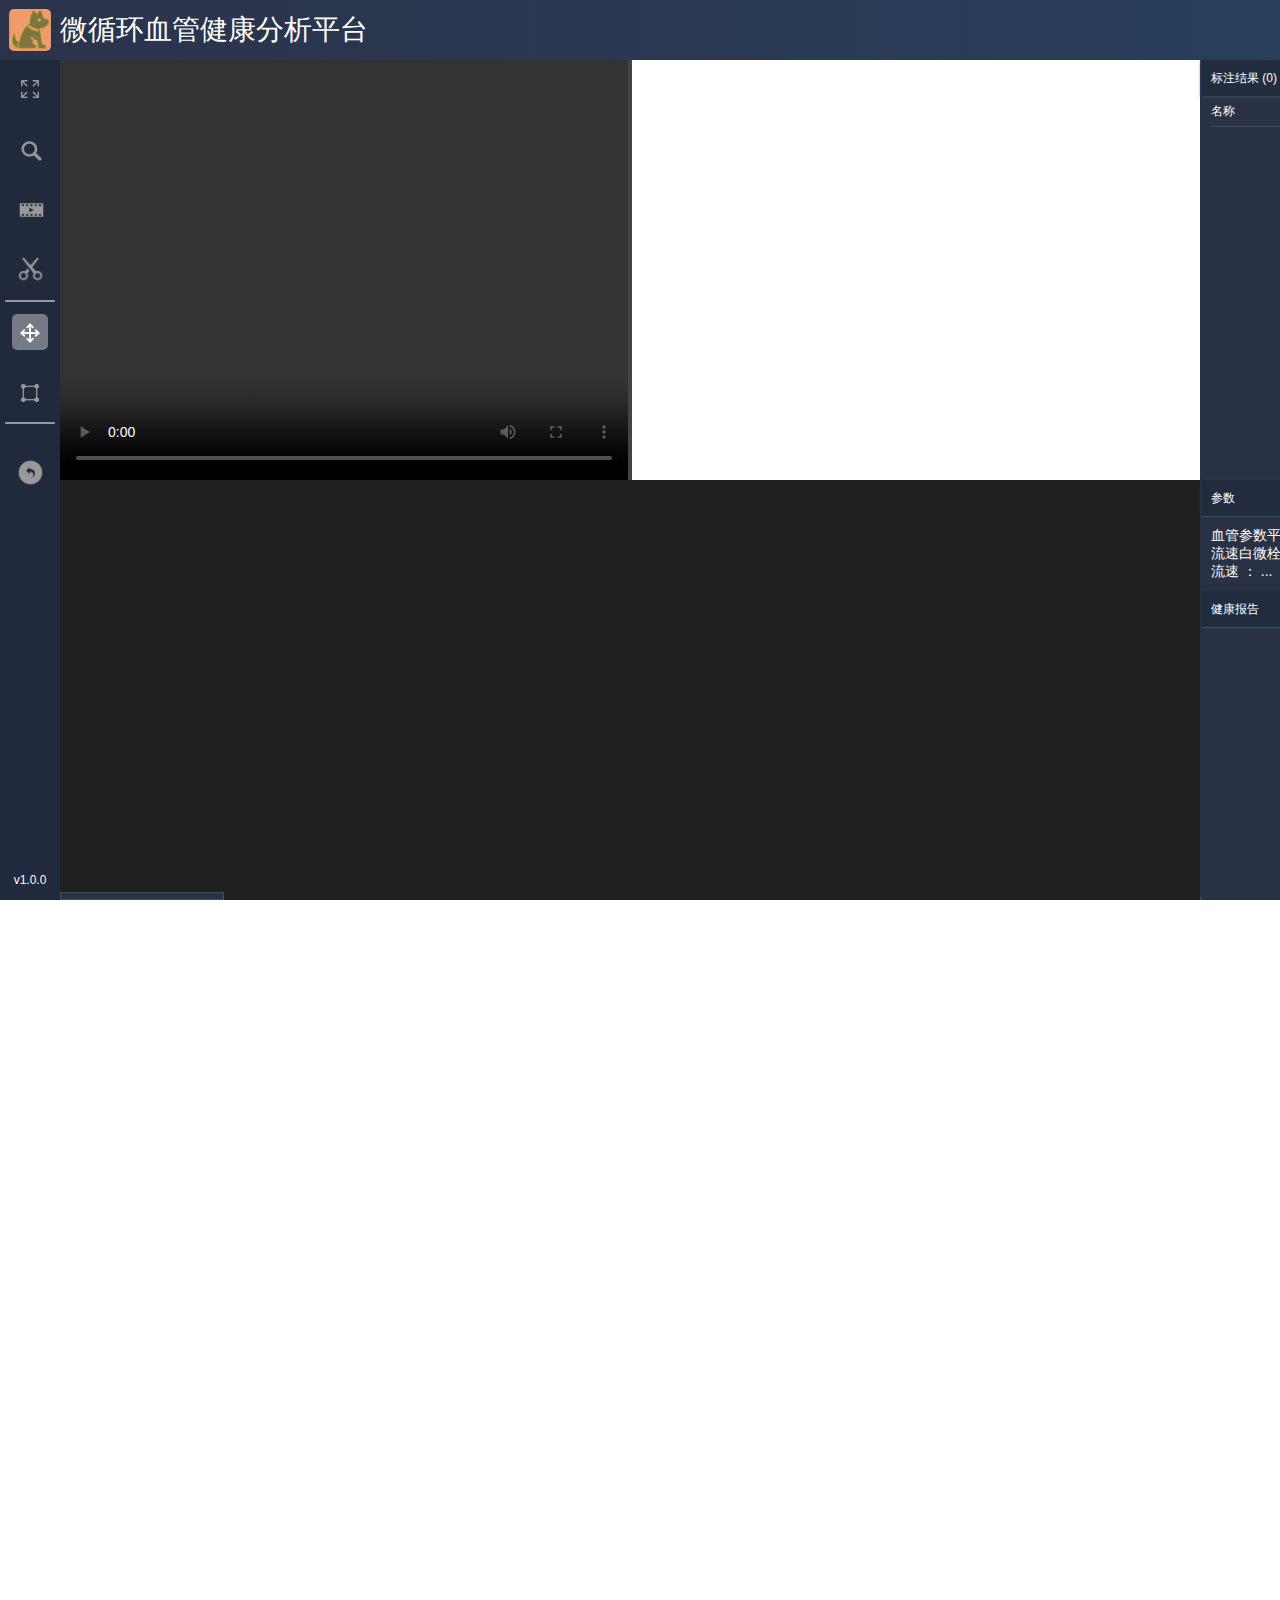
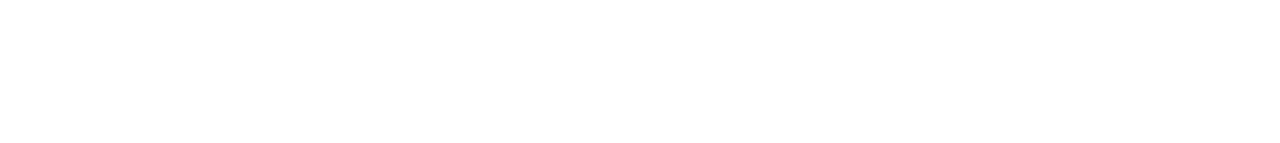
<file: index.html>
<!doctype html>
<html ng-app="app">

<head>
	<meta http-equiv="Content-Type" content="text/html; charset=UTF-8">
	<!-- <link href="../../build/common/base.css" rel="stylesheet"> -->
	<!-- <script type="text/javascript" src="../../build/common/base.js"></script> -->
	<!-- <script type="text/javascript" src="../../build/common/ngEdit.js"></script> -->
	<link rel="Shortcut Icon" type="image/x-icon" href="/images/favicon.ico">
	<link rel="stylesheet" href="css/preloader.css">
	<link rel="stylesheet" href="css/style.css">
	<link rel="stylesheet" href="css/font-awesome.min.css">
	<link rel="stylesheet" href="css/switch.css">
	<link rel="stylesheet" href="css/button.css">
	<link rel="stylesheet" href="css/toastr.css">
	<link rel="stylesheet" href="js/jBox/jBox.all.css">
	<link rel="stylesheet" href="layui/css/layui.css" media="all">
</head>
<!-- <script type="text/javascript">
		var app = angular.module('app', ['baseDirective']);
		app.controller("ctrl", [ '$scope', 'baseService' ,function($scope, baseService) {
			 
		}]);
		
		/* 获取URL表单的 JSON 数据  必须以 getData为方法名*/
		function getData(){
			let spwjid = document.getElementById("spwjid");
			let jcsj = document.getElementById("jcsj");
			let dtcs = document.getElementById("dtcs");
			let dftpfx = document.getElementById("spwjid01");
			let jcsjian = document.getElementById("jcsjian");
			let pgjl = document.getElementById("alias");
			let jkjy = document.getElementById("description");
			return {
				dcdtfx: {
					dtcs: dtcs.value
				},
				dftpfx: dftpfx.value,
				zdbg: {
					zdbgDetail: {
						jcsj: jcsjian.value,
						jkjy: jkjy.value,
						pgjl: pgjl.value
					}
				},
				zdxx: {
					spwjid: spwjid.value,
					jcsj: jcsj.value
				}
			}
		}
		/* 获取URL表单的校验情况，必须以isValid 为方法名 */
		function isValid(){
			//校验表单 ab-validate的 校验
			if(!ngUtil.getScope().form.$valid){
				$.Dialog.error("表单校验不通过！");
				return false;
			}

		}
	</script> -->

<body class="panel success" ng-controller="ctrl">

	<div id='preloader'>
		<div class='loader' hidden>
			<img src='images/loader.gif' alt>
		</div>
	</div>
	<div class="LabelImage">
		<div class="toolHead">
			<div class="toolMuster">
				<div class="logoGroup">
					<div class="logo"></div>
					<div class="logoTitle">微循环血管健康分析平台</div>
				</div>
			</div>
		</div>
		<div class="canvasMain">
			<!--标注功能工具集-->
			<div class="toolFeatures">
				<div class="assistFeatures">
					<p class="featureList screenFull" id="featureList1">
						<i class="bg hbg"></i>
					</p>
					<p class="featureList showHistory" id="featureList5">
						<i class="bg hbg history"></i>
					</p>
					<div class="featureList-video">
						<p class="featureList openVideo" id="featureList2">
							<input class="openVideoInput" type="file" id="video" name="video" hidden>
							<i class="bg hbg"></i>
						</p>
						<p class="featureList screen-shot-tool" id="btn-picshot">
							<i class="bg hbg"></i>
						</p>
					</div>
				</div>
				<div class="separator"></div>
				<div id="tools">
					<div class="tools-up">
						<div class="toolSet-wrapper">
							<div class="toolSet toolDrag focus" id="tools-toolDrag"></div>
						</div>
						<div class="toolSet-wrapper">
							<div class="toolSet toolRect" id="tools-toolRect"></div>
						</div>
						<div class="separator"></div>
					</div>
					<div class="toolSet-wrapper toolSet-return">
						<div class="toolSet returnVideo" id="tools-returnVideo"></div>
					</div>
				</div>
				<div class="version">v1.0.0</div>
			</div>
			<div class="canvasContent">
				<div class="videoEdit">
					<div class="videoWrap">
						<div class="ins-arrow">
							<div class="arrow"></div>
							<div>点击该按钮导入视频</div>
						</div>
						<video id="video0" controls="controls" controlsList="nodownload"
							disablePictureInPicture>
						</video>
					</div>
					<div id="picPre">

						<!--  ab-load 去controller 层获取业务数据  -->
						<!--						<form name="form" method="post" ng-model="data">-->
						<!--							<table class="form-table">-->
						<!--								<tr>-->
						<!--									<th colspan="2">诊断信息部分</th>-->
						<!--								</tr>-->
						<!--								<tr>-->
						<!--									<th><span>视频id：</span><span class="required">*</span></th>-->
						<!--									<td>-->
						<!--										<input class="form-control" id="spwjid"  type="text"  ng-model="data.zdxx.spwjid"  ab-validate="{required:true,maxlength:192}" />-->
						<!--									</td>-->
						<!--								</tr>-->
						<!--								<tr>-->
						<!--									<th><span>检查时间：</span><span class="required">*</span></th>-->
						<!--									<td>-->
						<!--										<input class="form-control" id="jcsj" type="text" ng-model="data.zdxx.jcsj"  ab-validate="{required:true,maxlength:192}"  />-->
						<!--										2021-01-21 12:22:22-->
						<!--									</td>-->
						<!--								</tr>-->
						<!--								<tr>-->
						<!--									<th colspan="2">诊断报告部分</th>-->
						<!--								</tr>-->
						<!--								<tr>-->
						<!--									<th><span>检查所见：</span></th>-->
						<!--									<td>-->
						<!--										<input class="form-control" type="text" id="jcsjian" ng-model="data.zdbg.zdbgDetail.jcsj" />-->
						<!--									</td>-->
						<!--								</tr>-->
						<!--								<tr>-->
						<!--									<th><span>评估结论：</span></th>-->
						<!--									<td>-->
						<!--										<input class="form-control" id="alias" type="text" ng-model="data.zdbg.zdbgDetail.pgjl"   />-->
						<!--									</td>-->
						<!--								</tr>-->
						<!--								<tr>-->
						<!--									<th><span>健康建议：</span></th>-->
						<!--									<td>-->
						<!--										<input class="form-control" id="description"  type="text"   ng-model="data.zdbg.zdbgDetail.jkjy" />-->
						<!--									</td>-->
						<!--								</tr>-->
						<!--								<tr>-->
						<!--									<th colspan="2">单次动态分析部分</th>-->
						<!--								</tr>-->
						<!--								<tr>-->
						<!--									<th><span>动态参数：</span></th>-->
						<!--									<td>-->
						<!--										<input class="form-control" id="dtcs"  type="text"   ng-model="data.dcdtfx.dtcs" />-->
						<!--									</td>-->
						<!--								</tr>-->
						<!--								<tr>-->
						<!--									<th><span>单图片：</span></th>-->
						<!--									<td>-->
						<!--										<input class="form-control" id="spwjid01"  type="text"   ng-model="data.dftpfx"/>-->
						<!--										输入值为json数组类型：[{"tpid":"121", "xgcspjz":"血管参数平均值", "dtpzdbg":"诊断报告","dftpdxgfxList":[{"xgwzzsj":"xgwzzsj", "xgwzyxjzb":"xgwzyxjzb", "cszfc":"cszfc"}]}]-->
						<!--									</td>-->
						<!--								</tr>-->

						<!--								<tr>-->
						<!--									<td colspan="2">-->
						<!--										请参考  demoEdit.html , DemoManagerImpl <br>-->
						<!--										关于流程 URL 表单帮助文档 https://agile-bpm.gitee.io/website/zh-cn/docs/flowConf.html-->
						<!--									</td>-->
						<!--								</tr>-->
						<!--							</table>-->
						<!--						</form>-->

					</div>
					<div id="screenShot"></div>
				</div>
				<canvas id="canvas"></canvas>
				<div class="scaleBox">
					<div class="scaleCanvas"></div>
					<div class="scalePanel"></div>
				</div>
				<div class="loading">
					<div class="loadEffect">
						<span></span>
						<span></span>
						<span></span>
						<span></span>
						<span></span>
						<span></span>
						<span></span>
						<span></span>
					</div>
				</div>
			</div>
			<div class="commentResult">
				<div class="resultArea">
					<div class="title" id="title-analysis">
						<div>
							标注结果 (<span class="resultLength">0</span>)
						</div>
						<div class="analysis buttonBtm">血管分析</div>
					</div>
					<div class="resultList_head">
						<div class="headChildren">
							<div class="headName">名称</div>
							<div class="headEdit">修改</div>
							<div class="headDelete">删除</div>
							<div class="headDisplay" id="showAllLabels">显/隐&nbsp;<i class="isShowLabel icon-eye-close"></i></div>
						</div>
					</div>
					<div class="resultGroup">
					</div>
					<!--    选择标签操作    -->
					<div class="resultSelectLabel">
						<ul class="selectLabel-ul">
						</ul>
						<div class="selectTable">
							<div>
								<label for="inflow">流入长度</label>
								<input type="text" id="inflow" autocomplete="off">
							</div>
							<div>
								<label for="inflow-len">流入直线长度</label>
								<input type="text" id="inflow-len" autocomplete="off">
							</div>
							<div>
								<label for="inflow-pipe">流入端管径</label>
								<input type="text" id="inflow-pipe" autocomplete="off">
							</div>
							<div>
								<label for="loop-pipe">袢顶管径</label>
								<input type="text" id="loop-pipe" autocomplete="off">
							</div>
							<div>
								<label for="outflow-pipe">流出端管径</label>
								<input type="text" id="outflow-pipe" autocomplete="off">
							</div>
							<div>
								<div><strong>单位是um</strong></div>
								<div class="select-btm">
									<div class="closeBtn btm-primary expend expend-sure">确定</div>
									<div class="closeBtn btm-default expend expend-quit">取消</div>
								</div>
							</div>
						</div>
						<div class="closeLabelManage"><span class="icon-remove-sign"></span></div>
					</div>
				</div>

				<div id="article-parent">
					<article class="scaleParams">
						<header class="params-header">
							<div>参数</div>
						</header>
						<div class="two_div first_ul params-content">
							<div>
								<span>血管参数平均值 ：</span>
								<span class="average">...</span>
							</div>
							<div>
								<span>流速白微栓参数 ：</span>
								<span id="baiweishuan">...</span>
							</div>
							<div>
								<span>流速 ：</span>
								<span id="speed">...</span>
							</div>
						</div>
					</article>

					<article class="historyContent">
						<header class="title titleHistoryContent">
							<div>健康报告</div>
							<div class="buttonBtm btm-primary downloadReport">生成健康报告</div>
						</header>
						<div id="editor" class="two_div two_ul">
							<div class="btn-form-report">
								<label class="control-label form-th-span" for="ng-inspect">检查所见</label>
								<textarea id="ng-inspect" class="form-control e-inspect editor-textarea" type="text" cols="28" rows="5"
									placeholder="请输入内容"></textarea>
							</div>
							<div class="btn-form-report">
								<label class="control-label form-th-span" for="ng-eval">评估结论</label>
								<textarea id="ng-eval" class="form-control e-eval editor-textarea" type="text" cols="28" rows="5"
									placeholder="请输入内容"></textarea>
							</div>
							<div class="btn-form-report">
								<label class="control-label form-th-span" for="ng-suggest">健康建议</label>
								<textarea id="ng-suggest" class="form-control e-suggest editor-textarea" type="text" cols="28" rows="5"
									placeholder="请输入内容"></textarea>
							</div>
						</div>
					</article>

					<!-- <article>
						<header class="form-params">表单</header>
						<div class="two_div last_ul">
							<form name="form" method="post" ng-model="data">
								<table class="form-table">
									<tr>
										<th class="th-header" colspan="2">诊断信息部分</th>
									</tr>
									<tr>
										<th><span>视频id：</span><span class="required">*</span></th>
										<td>
											<input class="form-control" id="spwjid" type="text" ng-model="data.zdxx.spwjid" disabled="disabled"
												ab-validate="{required:true,maxlength:192}" />
										</td>
									</tr>
									<tr>
										<th><span>检查时间：</span><span class="required">*</span></th>
										<td>
											<input class="form-control" id="jcsj" type="text" ng-model="data.zdxx.jcsj" disabled="disabled"
												ab-validate="{required:true,maxlength:192}" />
										</td>
									</tr>
									<tr>
										<th class="th-header" colspan="2">诊断报告部分</th>
									</tr>
									<tr>
										<th><span>检查所见：</span></th>
										<td>
											<input class="form-control" type="text" id="jcsjian" ng-model="data.zdbg.zdbgDetail.jcsj"
											disabled="disabled" />
										</td>
									</tr>
									<tr>
										<th><span>评估结论：</span></th>
										<td>
											<input class="form-control" id="alias" type="text" ng-model="data.zdbg.zdbgDetail.pgjl"
											disabled="disabled" />
										</td>
									</tr>
									<tr>
										<th><span>健康建议：</span></th>
										<td>
											<input class="form-control" id="description" type="text" ng-model="data.zdbg.zdbgDetail.jkjy"
											disabled="disabled" />
										</td>
									</tr>
									<tr>
										<th class="th-header" colspan="2">单次动态分析部分</th>
									</tr>
									<tr>
										<th><span>动态参数：</span></th>
										<td>
											<input class="form-control" id="dtcs" type="text" ng-model="data.dcdtfx.dtcs" disabled="disabled" />
										</td>
									</tr>
									<tr>
										<th><span>单图片参数：</span></th>
										<td>
											<input class="form-control" id="spwjid01" type="text" ng-model="data.dftpfx" disabled="disabled" />
										</td>
									</tr>
								</table>
							</form>
						</div>
					</article> -->
				</div>
			</div>

		<div class="mask_box" hidden></div>
		<div class="loading_box" hidden id="loading">
			<div class="loaderSpinner">
				<span class="icon-spinner"></span>
			</div>
			<b class="closes"></b>
		</div>
	</div>

</body>
<script src="https://cdn.jsdelivr.net/npm/jquery@3.5.1/dist/jquery.min.js"></script>
<script src="js/toastr.min.js"></script>
<script src="js/VideoFrame.min.js"></script>
<script src="js/jBox/jBox.all.js"></script>
<script src="js/preloader.js"></script>
<script src="js/colorPicker/colorPicker.js"></script>
<script src="js/webAnnotate.js"></script>
<script src="js/operator.js"></script>
<script src="js/video.handle.js"></script>
<script src="js/laydate/laydate.js"></script>
<script src="js/jBox.operator.js"></script>


</html>
</file>
<file: css/preloader.css>
/*========================================================
	Preloader
========================================================*/
#preloader{
    position:fixed;
    top:0;
    left:0;
    z-index:999999999999;
    height:100%;
    width:100%;
    -webkit-transition:all .5s .5s ease;
    -moz-transition:all .5s .5s ease;
    transition:all .5s .2s ease;
    background: #1c2021;
}
.loader{
    position:absolute;
    top:50%;
    left:0;
    right:0;
    width:100px;
    height:100px;
    display:block;
    margin: -50px auto 0;
}
.loader{
    display: none;
}
</file>
<file: css/style.css>
body, h1, h2, h3, h4, h5, h6, hr, p, blockquote, dl, dt, dd, ul, ol, li, pre, form, fieldset, legend, button, input, textarea, th, td {
    margin: 0;
    padding: 0;
}

img, input {
    border: 0;
}

.clear:after {
    visibility: hidden;
    display: block;
    font-size: 0;
    content: ".";
    clear: both;
    height: 0;
}

.clear {
    zoom: 1;
}

li {
    list-style: none
}

i, em {
    font-style: normal;
}

table {
    border-collapse: collapse;
    border: none;
    width: 100%;
    table-layout: fixed;
}

body, html {
    font-size: 0;
    overflow-y: hidden;
    overflow-x: hidden;
    height: 100%;
    min-width: 1500px;
}

/*遮罩层*/

.mask_box {
    position: absolute;
    top: 0;
    left: 0;
    width: 100%;
    height: 100%;
    background: #333;
    filter: alpha(opacity=30);
    /*IE滤镜，透明度50%*/
    -moz-opacity: 0.3;
    /*Firefox私有，透明度50%*/
    opacity: 0.3;
    /*其他，透明度50%*/
    z-index: 999988
}

.loading_box {
    position: absolute;
    width: 50px;
    height: 50px;
    top: 50%;
    left: 50%;
    margin-top: -25px;
    margin-left: -25px;
    z-index: 999998;
}

.loaderSpinner {
    width: 100%;
    height: 100%;
    color: #f1f1f1;
    animation: rotate 2s linear infinite;
    font-size: 48px;
    line-height: 50px;
    text-align: center;
}

@keyframes rotate {
    0% {
        -webkit-transform: rotate(0deg);
        -moz-transform: rotate(0deg);
        -ms-transform: rotate(0deg);
        transform: rotate(0deg);
    }
    100% {
        -webkit-transform: rotate(360deg);
        -moz-transform: rotate(360deg);
        -ms-transform: rotate(360deg);
        transform: rotate(360deg);
    }
}

@-moz-keyframes rotate {
    0% {
        -webkit-transform: rotate(0deg);
        -moz-transform: rotate(0deg);
        -ms-transform: rotate(0deg);
        transform: rotate(0deg);
    }
    100% {
        -webkit-transform: rotate(360deg);
        -moz-transform: rotate(360deg);
        -ms-transform: rotate(360deg);
        transform: rotate(360deg);
    }
}

@-ms-keyframes rotate {
    0% {
        -webkit-transform: rotate(0deg);
        -moz-transform: rotate(0deg);
        -ms-transform: rotate(0deg);
        transform: rotate(0deg);
    }
    100% {
        -webkit-transform: rotate(360deg);
        -moz-transform: rotate(360deg);
        -ms-transform: rotate(360deg);
        transform: rotate(360deg);
    }
}

.inline-block {
    display: inline-block;
    vertical-align: top;
}

.button {
    display: inline-block;
    vertical-align: top;
    border: 1px solid transparent;
    width: 55px;
    height: 30px;
    line-height: 10px;
    -webkit-border-radius: 5px;
    -moz-border-radius: 5px;
    border-radius: 5px;
    font-size: 12px;
    -webkit-box-sizing: border-box;
    -moz-box-sizing: border-box;
    box-sizing: border-box;
}

.button.btn-primary {
    background: #428bca;
    color: #fff;
}

.button.btn-success {
    background: #00ca6b;
    color: #fff;
}

.button.btn-default {
    background: #fff;
    color: #333;
    border: 1px solid #333;
}

.button.btn-error {
    background: #ca2700;
    color: #fff;
}

.removeLabel {
    margin-left: 10px;
}

.LabelImage {
    width: 100%;
    height: 100%;
    position: relative;
    display: flex;
    flex-direction: column;
}

/*
      头部工具栏
     */

.toolHead {
    width: 100%;
    background: -webkit-linear-gradient(left, #2b334a, #27405d);
    /* Safari 5.1 - 6.0 */
    background: -o-linear-gradient(right, #2b334a, #27405d);
    /* Opera 11.1 - 12.0 */
    background: -moz-linear-gradient(right, #2b334a, #27405d);
    /* Firefox 3.6 - 15 */
    background: linear-gradient(to right, #2b334a, #27405d);
    /* 标准的语法 */
    height: 60px;
    position: relative;
}

.toolHead .toolMuster {
    width: 100%;
    height: 100%;
    display: flex;
    align-items: center;
    -webkit-box-sizing: border-box;
    -moz-box-sizing: border-box;
    box-sizing: border-box;
    position: relative;
}

.toolMuster .logoGroup {
    position: relative;
}

.toolMuster .logoGroup .logo {
    width: 42px;
    height: 42px;
    background: url("../images/logo.png") no-repeat 0 0;
    -webkit-background-size: 100%;
    background-size: 100%;
    position: absolute;
    top: 9px;
    left: 9px;
    -webkit-border-radius: 5px;
    -moz-border-radius: 5px;
    border-radius: 5px;
}

.toolMuster .logoGroup .logoTitle {
    text-indent: 60px;
    font-size: 28px;
    line-height: 60px;
    color: #fff;
}

/*
      左侧工具栏
     */

.assistFeatures p {
    width: 100%;
    display: flex;
    flex-direction: column;
    justify-content: center;
    align-items: center;
    cursor: pointer;
}

.assistFeatures .featureList {
    height: 60px;
    color: #b3b3b3;
    text-align: center;
    line-height: 1.5;
    vertical-align: top;
    cursor: pointer;
}

.assistFeatures .featureList i.bg {
    font-style: normal;
    width: 36px;
    height: 36px;
    display: block;
    border-radius: 5px;
}

.assistFeatures .featureList span {
    font-size: 12px;
    display: block;
}

.assistFeatures .screenFull i.bg {
    background: url(../images/toolIcons2.png) no-repeat 0 -507px;
}

.assistFeatures .screenFull:hover i.bg {
    background: url(../images/toolIcons2.png) no-repeat -96px -507px;
}

.assistFeatures .openVideo i.bg {
    background: url(../images/toolIcons2.png) no-repeat 0 -1171px;
}

.assistFeatures .openVideo:hover i.bg {
    background: url(../images/toolIcons2.png) no-repeat -100px -1168px;
}

.assistFeatures .showHistory i.bg {
    background: url(../images/toolIcons2.png) no-repeat 2px -1258px;
}

.assistFeatures .showHistory:hover i.bg {
    background: url(../images/toolIcons2.png) no-repeat -102px -1257px;
}

.assistFeatures .screen-shot-tool i.bg {
    background: url(../images/toolIcons2.png) no-repeat 0px -1533px;
}

.assistFeatures .screen-shot-tool:hover i.bg {
    background: url(../images/toolIcons2.png) no-repeat -99px -1530px;
}

.assistFeatures .dividingLine {
    width: 1px;
    height: 28px;
    background: #ff0000;
    margin-top: 16px;
    margin-right: 20px;
    display: inline-block;
}

.assistFeatures .clientHelp {
    margin-right: 20px;
}

.assistFeatures .clientHelp i.bg {
    background: url(../images/toolIcons2.png) no-repeat 0 -576px;
}

.assistFeatures .clientHelp:hover {
    background: rgba(255, 255, 255, 0.2);
}

.assistFeatures .clientHelp:hover span {
    color: #fff;
}

.assistFeatures .clientExit {
    margin-right: 20px;
}

.assistFeatures .clientExit i.bg {
    background: url(../images/toolIcons2.png) no-repeat 0 -672px;
}

.assistFeatures .clientExit:hover i.bg {
    background: url(../images/toolIcons2.png) no-repeat -96px -672px;
}

.assistFeatures .clientExit:hover span {
    color: #fff;
}

/*

    history弹窗
        */

.history-modal {
    padding-top: 10px;
}

.history-modal .history-query {
    display: flex;
    justify-content: center;
    align-items: center;
    background-color: #293b558a;
    color: #fff;
    margin-bottom: 20px;
    text-align: center;
    border-top-left-radius: 10px;
    border-bottom-left-radius: 10px;
}

.history-query .history-label {
    width: 100px;
}

.history-modal .history-btn {
    cursor: pointer;
    border: 1px solid #e6e6e6;
    padding: 8px 0;
    width: 200px;
    text-align: center;
    border-top-left-radius: 10px;
    border-bottom-left-radius: 10px;
}

.history-modal .history-btn-wrapper {
    display: flex;
    justify-content: center;
}

.history-modal .history-btn:hover {
    background-color: #293b558a;
    color: #fff;
}

/*
     canvasMain 标注画板主体内容
    */

.canvasMain {
    width: 100%;
    flex: auto;
    height: 0;
    display: flex;
    background: #434343;
    position: relative;
}

.canvasMain .toolFeatures {
    background: #21293c;
    width: 60px;
    height: 100%;
    position: relative;
}

.toolFeatures .version {
    position: absolute;
    width: 60px;
    left: 0;
    bottom: 0;
    line-height: 40px;
    height: 40px;
    color: #fff;
    font-size: 12px;
    text-align: center;
}

.toolFeatures .separator {
    width: 50px;
    height: 2px;
    background: #999;
    margin: 0 auto;
    -webkit-border-radius: 5px;
    -moz-border-radius: 5px;
    border-radius: 5px;
}

#tools-up {
    display: none;
}

.toolFeatures .toolSet-wrapper {
    width: 100%;
    height: 60px;
    display: flex;
    flex-direction: column;
    justify-content: center;
    align-items: center;
}

.toolFeatures .toolSet {
    width: 36px;
    height: 36px;
    cursor: pointer;
    -webkit-border-radius: 5px;
    -moz-border-radius: 5px;
    border-radius: 5px;
    font-size: 16px;
    color: #999;
    line-height: 36px;
    text-align: center;
}

.toolFeatures .toolSet:hover {
    background: #767a84;
    color: #fff;
}

.toolFeatures .toolSet.focus {
    background: #767a84;
    color: #fff;
}

.toolFeatures .toolDrag {
    background: url(../images/toolIcons2.png) no-repeat 0 -793px;
}

.toolFeatures .toolDrag.focus {
    background: #757a84 url(../images/toolIcons2.png) no-repeat -96px -793px;
}

.toolFeatures .toolDrag:hover {
    background: #757a84 url(../images/toolIcons2.png) no-repeat -96px -793px;
}

.toolFeatures .toolSegment {
    background: url(../images/toolIcons2.png) no-repeat 0 -864px;
}

.toolFeatures .toolSegment.focus {
    background: #757a84 url(../images/toolIcons2.png) no-repeat -96px -864px;
}

.toolFeatures .toolSegment:hover {
    background: #757a84 url(../images/toolIcons2.png) no-repeat -96px -864px;
}

.toolFeatures .toolRect {
    background: url(../images/toolIcons2.png) no-repeat 0 -985px;
}

.toolFeatures .toolRect.focus {
    background: #757a84 url(../images/toolIcons2.png) no-repeat -96px -985px;
}

.toolFeatures .toolRect:hover {
    background: #757a84 url(../images/toolIcons2.png) no-repeat -96px -985px;
}

.toolFeatures .returnVideo {
    background: url(../images/toolIcons2.png) no-repeat 0 -1569px;
}

.toolFeatures .returnVideo.focus {
    background: #757a84 url(../images/toolIcons2.png) no-repeat -100px -1570px;
}

.toolFeatures .returnVideo:hover {
    background: #757a84 url(../images/toolIcons2.png) no-repeat -100px -1570px;
}

.toolSet-return {
    position: absolute;
    margin-top: 30%;
}

.canvasMain .canvasContent {
    flex: auto;
    width: 0;
    height: 100%;
    position: relative;
}

.canvasContent #canvas {
    cursor: crosshair;
    width: 100%;
    height: 100%;
}

.canvasContent .scaleBox {
    position: absolute;
    left: 0;
    bottom: 0;
    padding: 6px 6px 0 6px;
    background: #293245;
    border: 1px solid #3c5167;
}

.canvasContent .scaleBox .scaleCanvas {
    position: relative;
    width: 150px;
    overflow: hidden;
    z-index: 999;
    cursor: pointer;
}

.canvasContent .scaleBox .scalePanel {
    width: 100%;
    font-size: 12px;
    text-align: center;
    color: #fff;
}

.canvasMain .commentResult {
    width: 300px;
    height: 100%;
    background: #293245;
    border-left: 1px solid #293245;
    -webkit-box-sizing: border-box;
    -moz-box-sizing: border-box;
    box-sizing: border-box;
    border-top-left-radius: 5px;
    border-bottom-left-radius: 5px;
    display: flex;
    flex-direction: column;
    z-index: 10;
}

.commentResult .resultArea {
    position: relative;
    width: 100%;
    flex: 1;
    height: 50%;
    display: flex;
    flex-direction: column;
}

.commentResult .resultArea .title {
    display: flex;
    align-items: center;
    justify-content: space-between;
    width: 100%;
    color: #fff;
    height: 36px;
    line-height: 36px;
    font-size: 12px;
    text-indent: 10px;
    -webkit-box-shadow: 0 1px 3px 0 #3c5167;
    -moz-box-shadow: 0 1px 3px 0 #3c5167;
    box-shadow: 0 1px 3px 0 #3c5167;
    background: #212d3f;
}

.commentResult .resultArea .resultList_head {
    width: 100%;
    height: 30px;
    line-height: 30px;
    font-size: 12px;
    padding-left: 10px;
    padding-right: 10px;
    position: relative;
    color: #fff;
    -webkit-box-sizing: border-box;
    -moz-box-sizing: border-box;
    box-sizing: border-box;
}

.resultList_head .headChildren {
    width: 100%;
    height: 30px;
    border-bottom: 1px solid #3c5167;
    display: flex;
}

.resultList_head .headName {
    width: 145px;
}

.resultList_head .headEdit {
    width: 50px;
}

.resultList_head .headDelete {
    width: 35px;
}

.resultList_head .headDisplay i {
    margin-left: 5px;
}

.resultList_head .headDisplay {
    cursor: pointer;
}

.commentResult .resultArea .resultGroup {
    flex: auto;
    height: 0;
    overflow-y: auto;
}

.resultGroup .result_list {
    width: 100%;
    height: 28px;
    line-height: 28px;
    color: #999;
    position: relative;
}

.resultGroup .result_list .result_no {
    width: 28px;
    display: inline-block;
    vertical-align: top;
    text-align: center;
    font-size: 12px;
}

.resultGroup .result_list .result_color {
    width: 10px;
    height: 10px;
    background: #ff0000;
    display: inline-block;
    vertical-align: middle;
    -webkit-border-radius: 50%;
    -moz-border-radius: 50%;
    border-radius: 50%;
    margin-right: 10px;
    cursor: pointer;
}

.resultGroup .result_list .result_Name {
    width: 180px;
    font-size: 12px;
    line-height: 28px;
    color: #fff;
    display: inline-block;
    vertical-align: top;
    border: 0;
    background: transparent;
}

.resultGroup .result_list .result_Name[disabled=true] {
    cursor: default;
}

.resultGroup .result_list i {
    display: block;
    position: absolute;
    font-style: normal;
    font-size: 12px;
    height: 28px;
    line-height: 28px;
    color: #fff;
    top: 0;
    cursor: pointer;
}

.resultGroup .result_list .editLabelName {
    right: 126px;
}

.resultGroup .result_list .deleteLabel {
    right: 77px;
}

.resultGroup .result_list .isShowLabel {
    right: 28px;
}

.resultGroup .result_list.active {
    background: #212b3e;
}

.resultGroup .result_list:hover {
    background: rgba(33, 43, 62, 0.6);
}

.resultGroup::-webkit-scrollbar {
    width: 5px;
    height: 5px;
}

.resultGroup::-webkit-scrollbar-thumb {
    background-color: #a1a3a9;
    border-radius: 10px;
}

.commentResult .resultArea .resultSelectLabel {
    position: absolute;
    top: 80px;
    right: 70px;
    width: 270px;
    height: 280px;
    padding: 18px 6px 8px;
    -webkit-box-sizing: border-box;
    -moz-box-sizing: border-box;
    box-sizing: border-box;
    background: #fff;
    -webkit-border-radius: 5px;
    -moz-border-radius: 5px;
    border-radius: 5px;
    -webkit-box-shadow: 0 0 5px 5px rgba(0, 0, 0, 0.3);
    -moz-box-shadow: 0 0 5px 5px rgba(0, 0, 0, 0.3);
    box-shadow: 0 0 5px 5px rgba(0, 0, 0, 0.3);
    z-index: 999999;
    opacity: 0;
    visibility: hidden;
    font-size: 12px;
}

.commentResult .resultArea .resultSelectLabel .selectLabel-ul {
    overflow-y: auto;
}

.commentResult .resultArea .resultSelectLabel .selectLabel-ul li {
    display: inline-block;
    position: relative;
    vertical-align: top;
    -webkit-border-radius: 50px;
    -moz-border-radius: 50px;
    border-radius: 50px;
    border: 1px solid #999;
    padding: 3px 6px;
    margin: 4px 4px;
    -webkit-box-sizing: border-box;
    -moz-box-sizing: border-box;
    box-sizing: border-box;
    font-size: 12px;
    cursor: pointer;
    -webkit-transition: 0.3s;
    -moz-transition: 0.3s;
    -ms-transition: 0.3s;
    -o-transition: 0.3s;
    transition: 0.3s;
}

.commentResult .resultArea .resultSelectLabel .closeLabelManage {
    position: absolute;
    top: 0;
    right: 4px;
    font-size: 18px;
    cursor: pointer;
}

.commentResult .resultArea .resultSelectLabel::before {
    content: '';
    display: block;
    position: absolute;
    top: -10px;
    right: 50px;
    border-right: 10px solid transparent;
    border-left: 10px solid transparent;
    border-bottom: 10px solid #f1f1f1;
}

.commentResult .resultArea .resultSelectLabel::after {
    content: '';
    display: block;
    position: absolute;
    top: -9px;
    right: 50px;
    border-right: 10px solid transparent;
    border-left: 10px solid transparent;
    border-bottom: 10px solid #fff;
}

.commentResult .resultArea .resultSelectLabel.focus {
    -webkit-animation: showSelectLabel 1s ease-out forwards;
    -o-animation: showSelectLabel 1s ease-out forwards;
    animation: showSelectLabel 1s ease-out forwards;
    visibility: visible;
}

.commentResult .resultArea .resultSelectLabel.blur {
    -webkit-animation: hideSelectLabel 1s ease-out forwards;
    -o-animation: hideSelectLabel 1s ease-out forwards;
    animation: hideSelectLabel 1s ease-in forwards;
}

.selectTable {
    padding: 10px;
    font-size: 12px;
}

.selectTable>div {
    width: 100%;
    height: 25px;
    margin-bottom: 5px;
}

.selectTable>div label {
    display: inline-block;
    width: 35%;
    text-align: left;
    height: 25px;
    line-height: 25px;
}

.selectTable>div input {
    border: 1px solid #eee;
    width: 60%;
    text-align: left;
    height: 22px;
    padding-left: 3px;
}

.selectTable .select-btm {
    display: flex;
    height: 24px;
    margin-top: 10px;
    justify-content: space-between;
}

.selectTable .closeBtn {
    width: 40%;
    cursor: pointer;
    text-align: center;
    line-height: 24px;
    border-radius: 2px;
    background-color: #29324575;
    color: #fff;
}

.selectTable .closeBtn:hover {
    background-color: #29324567;
    color: #fff;
}

@keyframes showSelectLabel {
    from {
        opacity: 0;
    }
    to {
        opacity: 1;
    }
}

@-webkit-keyframes showSelectLabel {
    from {
        opacity: 0;
    }
    to {
        opacity: 1;
    }
}

@keyframes hideSelectLabel {
    from {
        opacity: 1;
    }
    to {
        visibility: hidden;
        opacity: 0;
    }
}

@-webkit-keyframes hideSelectLabel {
    from {
        opacity: 1;
    }
    to {
        visibility: hidden;
        opacity: 0;
    }
}

.historyGroup {
    flex: auto;
    overflow-y: auto;
    padding: 5px 0;
    box-sizing: border-box;
    height: 73%;
    margin-top: -7px;
}

.historyGroup::-webkit-scrollbar {
    width: 5px;
    height: 5px;
}

.historyGroup::-webkit-scrollbar-thumb {
    background-color: #a1a3a9;
    border-radius: 10px;
}

.historyGroup p {
    color: #333333;
    line-height: 1.8;
    font-size: 12px;
    padding: 0 10px;
    box-sizing: border-box;
}

.historyGroup p:hover {
    background: rgba(0, 0, 0, 0.2);
}

.historyGroup p.active {
    background: rgba(0, 0, 0, 0.4);
}

.historyGroup p.record {
    color: rgb(148, 148, 148);
}

.buttonBtm {
    height: 98%;
    line-height: 35px;
    font-size: 12px;
    padding: 2px 15px;
    border-left: 1px solid #3c5167;
    box-sizing: border-box;
    cursor: pointer;
    transition: background-color 0.5s;
}

.buttonBtm:hover {
    background: #9098a396;
}

.closeDiv {
    display: flex;
    justify-content: space-between;
    align-items: center;
    width: 100%;
    border: 1px solid transparent;
    height: 25px;
    line-height: 5px;
    -webkit-border-radius: 5px;
    -moz-border-radius: 5px;
    border-radius: 5px;
    font-size: 12px;
    padding: 0 10px;
    -webkit-box-sizing: border-box;
    -moz-box-sizing: border-box;
    box-sizing: border-box;
}

.closeDiv button {
    padding: 5px 25px;
    border-radius: 5px;
}

.closeDiv.btm-primary {
    border: 1px solid #428bca;
    color: #000;
}

.closeDiv.btm-default {
    background: #fff;
    color: #333;
    border: 1px solid #333;
}

.btn-sure {
    margin: -1px 0 0 20px;
}

.videoEdit {
    height: 100%;
    width: 100%;
    position: relative;
}

.videoEdit #picPre {
    position: absolute;
    right: 0;
    top: 0;
    width: 49.8%;
    height: 50%;
    background-color: rgb(255, 255, 255);
}

.videoEdit .videoWrap {
    width: 49.8%;
    height: 50%;
    background-color: #000;
}

.videoEdit .videoWrap #video0 {
    height: 100%;
    width: 100%;
}

.videoWrap .ins-arrow {
    position: absolute;
    margin-top: 7%;
    display: flex;
    color: #fff;
    font-size: 18px;
    display: none;
}

.videoWrap .ins-arrow .arrow {
    width: 90px;
    height: 40px;
    background: url("../images/arrow.png") no-repeat;
}

.videoEdit #screenShot {
    width: 100%;
    height: 50%;
    background: rgba(0, 0, 0, 0.5);
    display: flex;
    flex-wrap: wrap;
    align-items: flex-start;
    overflow-y: scroll;
    padding: 40px 0 0 40px;
    flex-shrink: 0;
    box-sizing: border-box;
}

#screenShot::-webkit-scrollbar {
    width: 5px;
    height: 5px;
}

#screenShot::-webkit-scrollbar-thumb {
    background-color: #a1a3a9;
    border-radius: 10px;
}

.screenShotPic {
    width: 340px;
    height: 200px;
    object-fit: cover;
}

.pic-item {
    position: relative;
    margin: 0 20px 20px 0;
}

.pic-item button {
    border-radius: 50%;
}

.div-Btm {
    position: absolute;
    bottom: 30px;
    display: flex;
    justify-content: space-around;
    width: 100%;
    color: #fff;
}

.div-Btm>div {
    cursor: pointer;
    width: 33%;
    height: 30px;
    line-height: 30px;
    text-align: center;
    background: #fff;
    background: rgba(97, 97, 97, 0.671);
    z-index: 10;
}

.div-Btm>div:hover:not(.frame-pic) {
    background: rgba(10, 10, 10, 0.658);
    transition: background-color 0.5s;
}

.loading {
    display: none;
    position: absolute;
    top: 0;
    left: 0;
    right: 0;
    bottom: 0;
    background: rgba(0, 0, 0, 0.5);
    z-index: 9999;
}

.loadEffect {
    width: 100px;
    height: 100px;
    position: relative;
    margin: 23% auto;
}

.loadEffect span {
    display: inline-block;
    width: 16px;
    height: 16px;
    border-radius: 50%;
    background: #48a5f4;
    position: absolute;
    -webkit-animation: load 1.04s ease infinite;
}

@-webkit-keyframes load {
    0% {
        opacity: 1;
    }
    100% {
        opacity: 0.2;
    }
}

.loadEffect span:nth-child(1) {
    left: 0;
    top: 50%;
    margin-top: -8px;
    -webkit-animation-delay: 0.13s;
}

.loadEffect span:nth-child(2) {
    left: 14px;
    top: 14px;
    -webkit-animation-delay: 0.26s;
}

.loadEffect span:nth-child(3) {
    left: 50%;
    top: 0;
    margin-left: -8px;
    -webkit-animation-delay: 0.39s;
}

.loadEffect span:nth-child(4) {
    top: 14px;
    right: 14px;
    -webkit-animation-delay: 0.52s;
}

.loadEffect span:nth-child(5) {
    right: 0;
    top: 50%;
    margin-top: -8px;
    -webkit-animation-delay: 0.65s;
}

.loadEffect span:nth-child(6) {
    right: 14px;
    bottom: 14px;
    -webkit-animation-delay: 0.78s;
}

.loadEffect span:nth-child(7) {
    bottom: 0;
    left: 50%;
    margin-left: -8px;
    -webkit-animation-delay: 0.91s;
}

.loadEffect span:nth-child(8) {
    bottom: 14px;
    left: 14px;
    -webkit-animation-delay: 1.04s;
}

.e-title {
    padding: 10px;
    font-size: 18px;
}

input[type=file] {
    display: none;
}

/*

    手风琴
    */

#article-parent {
    height: 50%;
}

#article-parent article {
    overflow: hidden;
}

#article-parent article:nth-child(1) {
    overflow: visible;
}

#article-parent header {
    display: flex;
    align-items: center;
    justify-content: space-between;
    width: 100%;
    color: #fff;
    height: 36px;
    line-height: 36px;
    font-size: 12px;
    text-indent: 10px;
    -webkit-box-shadow: 0 1px 3px 0 #3c5167;
    -moz-box-shadow: 0 1px 3px 0 #3c5167;
    box-shadow: 1px 1px 3px 0 #3c5167;
    background: #212d3f;
}

.params-header, .titleHistoryContent, .form-params {
    border-bottom: 1px solid #3c5167;
}

.two_div {
    height: calc(100% - 37px);
    background-color: #293245;
}

.two_ul {
    display: none;
}

.params-content {
    color: #fff;
    padding: 10px;
    box-sizing: border-box;
}

#editor {
    overflow-y: scroll;
    padding: 10px 0;
    background: #293245;
    border-bottom: 1px solid #3c5167;
}

.editor-textarea::-webkit-scrollbar, #editor::-webkit-scrollbar {
    width: 5px;
    height: 5px;
}

.editor-textarea::-webkit-scrollbar-thumb, #editor::-webkit-scrollbar-thumb {
    background-color: #a1a3a9;
    border-radius: 10px;
}

#editor th {
    width: 15%;
}

.editor-textarea {
    border: 1px solid rgb(184, 184, 184);
    outline: none;
    font-size: 16px;
    border-radius: 5px;
    margin-bottom: 7px;
    padding-left: 5px;
}

#editor .btn-form-report {
    display: flex;
    justify-content: space-between;
}

#editor .form-th-span {
    writing-mode: vertical-lr;
    font-size: 16px;
    font-weight: 500;
    line-height: 40px;
    color: #fff;
    text-align: center;
}

.form-table th {
    color: #fff;
    font-weight: 400;
    width: 30%;
    text-align: right;
}

.form-table .th-header {
    width: 100%;
    padding: 8px;
    font-size: 14px;
    text-align: left;
    border-bottom: 1px solid #3c5167;
}

.form-table input {
    width: 190px;
    color: #fff;
}

.form-table tr {
    display: flex;
    padding: 3px;
}

.form-table td span {
    display: inline-block;
}

#test1 {
    padding-left: 10px;
    height: 38px;
    min-width: 262px;
    line-height: 38px;
    border: 1px solid #e6e6e6;
    background-color: #fff;
    border-radius: 2px;
}
</file>
<file: css/switch.css>
/*switch开关特效*/
.mui-switch {
    width:28px;
    height: 16px;
    position: relative;
    border: 1px solid #dfdfdf;
    background-color: #fdfdfd;
    box-shadow: #dfdfdf 0 0 0 0 inset;
    border-radius: 20px;
    border-top-left-radius: 20px;
    border-top-right-radius: 20px;
    border-bottom-left-radius: 20px;
    border-bottom-right-radius: 20px;
    background-clip: content-box;
    display: inline-block;
    -webkit-appearance: none;
    user-select: none;
    outline: none !important;
    cursor: pointer;
}
.mui-switch:before {
    content: '';
    width: 14px;
    height: 14px;
    position: absolute;
    top: 0px;
    left: 0;
    border-radius: 20px;
    border-top-left-radius: 20px;
    border-top-right-radius: 20px;
    border-bottom-left-radius: 20px;
    border-bottom-right-radius: 20px;
    background-color: #fff;
    box-shadow: 0 1px 3px rgba(0, 0, 0, 0.4);
    z-index: 99999;
}
.mui-switch:checked {
    border-color: #64bd63;
    box-shadow: #64bd63 0 0 0 16px inset;
    background-color: #64bd63; }
.mui-switch:checked:before {
    left: 12px;
}
.mui-switch.mui-switch-animbg {
    transition: background-color ease 0.4s; }
.mui-switch.mui-switch-animbg:before {
    transition: left 0.3s; }
.mui-switch.mui-switch-animbg:checked {
    box-shadow: #dfdfdf 0 0 0 0 inset;
    background-color: #64bd63;
    transition: border-color 0.4s, background-color ease 0.4s; }
.mui-switch.mui-switch-animbg:checked:before {
    transition: left 0.3s; }
.mui-switch.mui-switch-anim {
    transition: border cubic-bezier(0, 0, 0, 1) 0.4s, box-shadow cubic-bezier(0, 0, 0, 1) 0.4s; }
.mui-switch.mui-switch-anim:before {
    transition: left 0.3s; }
.mui-switch.mui-switch-anim:checked {
    box-shadow: #64bd63 0 0 0 16px inset;
    background-color: #64bd63;
    transition: border ease 0.4s, box-shadow ease 0.4s, background-color ease 1.2s; }
.mui-switch.mui-switch-anim:checked:before {
    transition: left 0.3s; }
/*# sourceMappingURL=mui-switch.css.map */
</file>
<file: css/toastr.css>
.toast-title {
  font-weight: bold;
}
.toast-message {
  -ms-word-wrap: break-word;
  word-wrap: break-word;
}
.toast-message a,
.toast-message label {
  color: #FFFFFF;
}
.toast-message a:hover {
  color: #CCCCCC;
  text-decoration: none;
}
.toast-close-button {
  position: relative;
  right: -0.3em;
  top: -0.3em;
  float: right;
  font-size: 20px;
  font-weight: bold;
  color: #FFFFFF;
  -webkit-text-shadow: 0 1px 0 #ffffff;
  text-shadow: 0 1px 0 #ffffff;
  opacity: 0.8;
  -ms-filter: progid:DXImageTransform.Microsoft.Alpha(Opacity=80);
  filter: alpha(opacity=80);
  line-height: 1;
}
.toast-close-button:hover,
.toast-close-button:focus {
  color: #000000;
  text-decoration: none;
  cursor: pointer;
  opacity: 0.4;
  -ms-filter: progid:DXImageTransform.Microsoft.Alpha(Opacity=40);
  filter: alpha(opacity=40);
}
.rtl .toast-close-button {
  left: -0.3em;
  float: left;
  right: 0.3em;
}
/*Additional properties for button version
 iOS requires the button element instead of an anchor tag.
 If you want the anchor version, it requires `href="#"`.*/
button.toast-close-button {
  padding: 0;
  cursor: pointer;
  background: transparent;
  border: 0;
  -webkit-appearance: none;
}
.toast-top-center {
  top: 0;
  right: 0;
  width: 100%;
}
.toast-bottom-center {
  bottom: 0;
  right: 0;
  width: 100%;
}
.toast-top-full-width {
  top: 0;
  right: 0;
  width: 100%;
}
.toast-bottom-full-width {
  bottom: 0;
  right: 0;
  width: 100%;
}
.toast-top-left {
  top: 12px;
  left: 12px;
}
.toast-top-right {
  top: 12px;
  right: 12px;
}
.toast-bottom-right {
  right: 12px;
  bottom: 12px;
}
.toast-bottom-left {
  bottom: 12px;
  left: 12px;
}
#toast-container {
  position: fixed;
  z-index: 999999;
  pointer-events: none;
  /*overrides*/
}
#toast-container * {
  -moz-box-sizing: border-box;
  -webkit-box-sizing: border-box;
  box-sizing: border-box;
}
#toast-container > div {
  position: relative;
  pointer-events: auto;
  overflow: hidden;
  margin: 0 0 6px;
  padding: 15px 15px 15px 50px;
  width: 300px;
  -moz-border-radius: 3px 3px 3px 3px;
  -webkit-border-radius: 3px 3px 3px 3px;
  border-radius: 3px 3px 3px 3px;
  background-position: 15px center;
  background-repeat: no-repeat;
  -moz-box-shadow: 0 0 12px #999999;
  -webkit-box-shadow: 0 0 12px #999999;
  box-shadow: 0 0 12px #999999;
  color: #FFFFFF;
  opacity: 0.8;
  -ms-filter: progid:DXImageTransform.Microsoft.Alpha(Opacity=80);
  filter: alpha(opacity=80);
}
#toast-container > div.rtl {
  direction: rtl;
  padding: 15px 50px 15px 15px;
  background-position: right 15px center;
}
#toast-container > div:hover {
  -moz-box-shadow: 0 0 12px #000000;
  -webkit-box-shadow: 0 0 12px #000000;
  box-shadow: 0 0 12px #000000;
  opacity: 1;
  -ms-filter: progid:DXImageTransform.Microsoft.Alpha(Opacity=100);
  filter: alpha(opacity=100);
  cursor: pointer;
}
#toast-container > .toast-info {
  background-image: url("[data-uri]") !important;
}
#toast-container > .toast-error {
  background-image: url("[data-uri]") !important;
}
#toast-container > .toast-success {
  background-image: url("[data-uri]") !important;
}
#toast-container > .toast-warning {
  background-image: url("[data-uri]") !important;
}
#toast-container.toast-top-center > div,
#toast-container.toast-bottom-center > div {
  width: 300px;
  margin-left: auto;
  margin-right: auto;
}
#toast-container.toast-top-full-width > div,
#toast-container.toast-bottom-full-width > div {
  width: 96%;
  margin-left: auto;
  margin-right: auto;
}
.toast {
  background-color: #030303;
}
.toast-success {
  background-color: #51A351;
}
.toast-error {
  background-color: #BD362F;
}
.toast-info {
  background-color: #2F96B4;
}
.toast-warning {
  background-color: #F89406;
}
.toast-progress {
  position: absolute;
  left: 0;
  bottom: 0;
  height: 4px;
  background-color: #000000;
  opacity: 0.4;
  -ms-filter: progid:DXImageTransform.Microsoft.Alpha(Opacity=40);
  filter: alpha(opacity=40);
}
/*Responsive Design*/
@media all and (max-width: 240px) {
  #toast-container > div {
    padding: 8px 8px 8px 50px;
    width: 11em;
  }
  #toast-container > div.rtl {
    padding: 8px 50px 8px 8px;
  }
  #toast-container .toast-close-button {
    right: -0.2em;
    top: -0.2em;
  }
  #toast-container .rtl .toast-close-button {
    left: -0.2em;
    right: 0.2em;
  }
}
@media all and (min-width: 241px) and (max-width: 480px) {
  #toast-container > div {
    padding: 8px 8px 8px 50px;
    width: 18em;
  }
  #toast-container > div.rtl {
    padding: 8px 50px 8px 8px;
  }
  #toast-container .toast-close-button {
    right: -0.2em;
    top: -0.2em;
  }
  #toast-container .rtl .toast-close-button {
    left: -0.2em;
    right: 0.2em;
  }
}
@media all and (min-width: 481px) and (max-width: 768px) {
  #toast-container > div {
    padding: 15px 15px 15px 50px;
    width: 25em;
  }
  #toast-container > div.rtl {
    padding: 15px 50px 15px 15px;
  }
}
</file>
<file: js/jBox/jBox.all.css>
/* Global */

.jBox-wrapper {
  text-align: left;
  box-sizing: border-box;
}

.jBox-title, .jBox-content, .jBox-container {
  position: relative;
  word-break: break-word;
  box-sizing: border-box;
}

.jBox-container {
  background: #fff;
}

.jBox-content {
  padding: 8px 10px;
  overflow-x: hidden;
  overflow-y: auto;
  transition: opacity .2s;
}

/* jBox Tooltip */

.jBox-Tooltip .jBox-container, .jBox-Mouse .jBox-container {
  border-radius: 3px;
  box-shadow: 0 0 3px rgba(0, 0, 0, 0.25);
}

.jBox-Tooltip .jBox-title, .jBox-Mouse .jBox-title {
  padding: 8px 10px 0;
  font-weight: bold;
}

.jBox-hasTitle.jBox-Tooltip .jBox-content, .jBox-hasTitle.jBox-Mouse .jBox-content {
  padding-top: 5px;
}

.jBox-Mouse {
  pointer-events: none;
}

/* Pointer */

.jBox-pointer {
  position: absolute;
  overflow: hidden;
}

.jBox-pointer-top {
  top: 0;
}

.jBox-pointer-bottom {
  bottom: 0;
}

.jBox-pointer-left {
  left: 0;
}

.jBox-pointer-right {
  right: 0;
}

.jBox-pointer-top, .jBox-pointer-bottom {
  width: 30px;
  height: 12px;
}

.jBox-pointer-left, .jBox-pointer-right {
  width: 12px;
  height: 30px;
}

.jBox-pointer:after {
  content: '';
  width: 20px;
  height: 20px;
  position: absolute;
  background: #fff;
  transform: rotate(45deg);
}

.jBox-pointer-top:after {
  left: 5px;
  top: 6px;
  box-shadow: -1px -1px 2px rgba(0, 0, 0, 0.15);
}

.jBox-pointer-right:after {
  top: 5px;
  right: 6px;
  box-shadow: 1px -1px 2px rgba(0, 0, 0, 0.15);
}

.jBox-pointer-bottom:after {
  left: 5px;
  bottom: 6px;
  box-shadow: 1px 1px 2px rgba(0, 0, 0, 0.15);
}

.jBox-pointer-left:after {
  top: 5px;
  left: 6px;
  box-shadow: -1px 1px 2px rgba(0, 0, 0, 0.15);
}

/* jBox Modal */

.jBox-Modal .jBox-container {
  border-radius: 4px;
}

.jBox-Modal .jBox-content {
  padding: 15px 20px;
}

.jBox-Modal .jBox-title {
  border-radius: 4px 4px 0 0;
  padding: 15px 20px;
  background: #fafafa;
  border-bottom: 1px solid #eee;
}

.jBox-Modal .jBox-footer {
  border-radius: 0 0 4px 4px;
}

.jBox-Modal.jBox-closeButton-title .jBox-title {
  padding-right: 55px;
}

.jBox-Modal .jBox-container, .jBox-Modal.jBox-closeButton-box:before {
  box-shadow: 0 3px 15px rgba(0, 0, 0, 0.4), 0 0 5px rgba(0, 0, 0, 0.4);
}

/* Close button */

.jBox-closeButton {
  cursor: pointer;
  position: absolute;
}

.jBox-closeButton svg {
  position: absolute;
  top: 50%;
  right: 50%;
}

.jBox-closeButton path {
  transition: fill .2s;
}

.jBox-closeButton path {
  fill: #aaa;
}

.jBox-closeButton:hover path {
  fill: #888;
}

.jBox-closeButton:active path {
  fill: #666;
}

/* Close button in overlay */

.jBox-overlay .jBox-closeButton {
  top: 0;
  right: 0;
  width: 40px;
  height: 40px;
}

.jBox-overlay .jBox-closeButton svg {
  width: 20px;
  height: 20px;
  margin-top: -10px;
  margin-right: -10px;
}

.jBox-overlay .jBox-closeButton path, .jBox-overlay .jBox-closeButton:active path {
  fill: #ddd;
}

.jBox-overlay .jBox-closeButton:hover path {
  fill: #fff;
}

/* Close button in title */

.jBox-closeButton-title .jBox-closeButton {
  top: 0;
  right: 0;
  bottom: 0;
  width: 40px;
}

.jBox-closeButton-title .jBox-closeButton svg {
  width: 12px;
  height: 12px;
  margin-top: -6px;
  margin-right: -6px;
}

/* Close button in box */

.jBox-closeButton-box .jBox-closeButton {
  top: -8px;
  right: -10px;
  width: 24px;
  height: 24px;
  background: #fff;
  border-radius: 50%;
}

.jBox-closeButton-box .jBox-closeButton svg {
  width: 10px;
  height: 10px;
  margin-top: -5px;
  margin-right: -5px;
}

.jBox-hasTitle.jBox-Modal.jBox-closeButton-box .jBox-closeButton {
  background: #fafafa;
}

.jBox-closeButton-box:before {
  content: '';
  position: absolute;
  top: -8px;
  right: -10px;
  width: 24px;
  height: 24px;
  border-radius: 50%;
  box-shadow: 0 0 5px rgba(0, 0, 0, 0.3);
}

.jBox-pointerPosition-top.jBox-closeButton-box:before {
  top: 5px;
}

.jBox-pointerPosition-right.jBox-closeButton-box:before {
  right: 2px;
}

/* Overlay */

.jBox-overlay {
  position: fixed;
  top: 0;
  left: 0;
  width: 100%;
  height: 100%;
  background-color: rgba(0, 0, 0, 0.82);
}

/* Footer */

.jBox-footer {
  background: #fafafa;
  border-top: 1px solid #eee;
  padding: 8px 10px;
  border-radius: 0 0 3px 3px;
}

/* Block scrolling */

body[class^="jBox-blockScroll-"], body[class*=" jBox-blockScroll-"] {
  overflow: hidden;
}

/* Draggable */

.jBox-draggable {
  cursor: move;
}

/* Spinner */

@keyframes jBoxLoading {
  to {
    transform: rotate(360deg);
  }
}

.jBox-loading .jBox-content {
  opacity: .2;
}

.jBox-loading-spinner .jBox-content {
  min-height: 38px !important;
  min-width: 38px !important;
  opacity: 0;
}

.jBox-spinner {
  box-sizing: border-box;
  position: absolute;
  top: 50%;
  left: 50%;
  width: 24px;
  height: 24px;
  margin-top: -12px;
  margin-left: -12px;
}

.jBox-spinner:before {
  display: block;
  box-sizing: border-box;
  content: '';
  width: 24px;
  height: 24px;
  border-radius: 50%;
  border: 2px solid rgba(0, 0, 0, 0.2);
  border-top-color: rgba(0, 0, 0, 0.8);
  animation: jBoxLoading .6s linear infinite;
}

/* Animations */

[class^="jBox-animated-"], [class*=" jBox-animated-"] {
  animation-fill-mode: both;
}

@keyframes jBox-tada {
  0% {
    transform: scale(1);
  }
  10%, 20% {
    transform: scale(0.8) rotate(-4deg);
  }
  30%, 50%, 70%, 90% {
    transform: scale(1.2) rotate(4deg);
  }
  40%, 60%, 80% {
    transform: scale(1.2) rotate(-4deg);
  }
  100% {
    transform: scale(1) rotate(0);
  }
}

.jBox-animated-tada {
  animation: jBox-tada 1s;
}

@keyframes jBox-tadaSmall {
  0% {
    transform: scale(1);
  }
  10%, 20% {
    transform: scale(0.9) rotate(-2deg);
  }
  30%, 50%, 70%, 90% {
    transform: scale(1.1) rotate(2deg);
  }
  40%, 60%, 80% {
    transform: scale(1.1) rotate(-2deg);
  }
  100% {
    transform: scale(1) rotate(0);
  }
}

.jBox-animated-tadaSmall {
  animation: jBox-tadaSmall 1s;
}

@keyframes jBox-flash {
  0%, 50%, 100% {
    opacity: 1;
  }
  25%, 75% {
    opacity: 0;
  }
}

.jBox-animated-flash {
  animation: jBox-flash .5s;
}

@keyframes jBox-shake {
  0%, 100% {
    transform: translateX(0);
  }
  20%, 60% {
    transform: translateX(-6px);
  }
  40%, 80% {
    transform: translateX(6px);
  }
}

.jBox-animated-shake {
  animation: jBox-shake .4s;
}

@keyframes jBox-pulseUp {
  0% {
    transform: scale(1);
  }
  50% {
    transform: scale(1.15);
  }
  100% {
    transform: scale(1);
  }
}

.jBox-animated-pulseUp {
  animation: jBox-pulseUp .25s;
}

@keyframes jBox-pulseDown {
  0% {
    transform: scale(1);
  }
  50% {
    transform: scale(0.85);
  }
  100% {
    transform: scale(1);
  }
}

.jBox-animated-pulseDown {
  animation: jBox-pulseDown .25s;
}

@keyframes jBox-popIn {
  0% {
    transform: scale(0);
  }
  50% {
    transform: scale(1.1);
  }
  100% {
    transform: scale(1);
  }
}

.jBox-animated-popIn {
  animation: jBox-popIn .25s;
}

@keyframes jBox-popOut {
  0% {
    transform: scale(1);
  }
  50% {
    transform: scale(1.1);
  }
  100% {
    transform: scale(0);
  }
}

.jBox-animated-popOut {
  animation: jBox-popOut .25s;
}

@keyframes jBox-fadeIn {
  0% {
    opacity: 0;
  }
  100% {
    opacity: 1;
  }
}

.jBox-animated-fadeIn {
  animation: jBox-fadeIn .2s;
}

@keyframes jBox-fadeOut {
  0% {
    opacity: 1;
  }
  100% {
    opacity: 0;
  }
}

.jBox-animated-fadeOut {
  animation: jBox-fadeOut .2s;
}

@keyframes jBox-slideUp {
  0% {
    transform: translateY(0);
  }
  100% {
    transform: translateY(-300px);
    opacity: 0;
  }
}

.jBox-animated-slideUp {
  animation: jBox-slideUp .4s;
}

@keyframes jBox-slideRight {
  0% {
    transform: translateX(0);
  }
  100% {
    transform: translateX(300px);
    opacity: 0;
  }
}

.jBox-animated-slideRight {
  animation: jBox-slideRight .4s;
}

@keyframes jBox-slideDown {
  0% {
    transform: translateY(0);
  }
  100% {
    transform: translateY(300px);
    opacity: 0;
  }
}

.jBox-animated-slideDown {
  animation: jBox-slideDown .4s;
}

@keyframes jBox-slideLeft {
  0% {
    transform: translateX(0);
  }
  100% {
    transform: translateX(-300px);
    opacity: 0;
  }
}

.jBox-animated-slideLeft {
  animation: jBox-slideLeft .4s;
}

.jBox-closeButton {
  z-index: 1;
}

.jBox-countdown {
  border-radius: 3px 3px 0 0;
  z-index: 0;
  background: #000;
  opacity: .2;
  position: absolute;
  top: 0;
  left: 0;
  right: 0;
  height: 3px;
}

.jBox-countdown_inner {
  border-radius: 3px 3px 0 0;
  top: 0;
  right: 0;
  width: 100%;
  height: 3px;
  position: absolute;
  background: #fff;
}

.jBox-Confirm .jBox-content {
  text-align: center;
  padding: 46px 35px;
}

.jBox-Confirm-footer {
  height: 46px;
}

.jBox-Confirm-button {
  display: block;
  float: left;
  cursor: pointer;
  text-align: center;
  width: 50%;
  line-height: 46px;
  height: 46px;
  overflow: hidden;
  padding: 0 10px;
  transition: color .2s, background-color .2s;
  box-sizing: border-box;
}

.jBox-Confirm-button-cancel {
  border-bottom-left-radius: 4px;
  background: #ddd;
  color: #666;
}

.jBox-Confirm-button-cancel:hover, .jBox-Confirm-button-cancel:active {
  background: #ccc;
}

.jBox-Confirm-button-submit {
  border-bottom-right-radius: 4px;
  background: #7d0;
  color: #fff;
}

.jBox-Confirm-button-submit:hover, .jBox-Confirm-button-submit:active {
  background: #6c0;
}

.jBox-Confirm-button-cancel:active, .jBox-Confirm-button-submit:active {
  box-shadow: inset 0 1px 3px rgba(0, 0, 0, 0.2);
}

@media (max-width: 500px) {
  .jBox-Confirm .jBox-content {
    padding: 32px 20px;
  }
}

.jBox-Image .jBox-container {
  background-color: transparent;
}

.jBox-Image .jBox-content {
  padding: 0;
  width: 100%;
  height: 100%;
}

.jBox-image-container {
  background: center center no-repeat;
  position: absolute;
  width: 100%;
  height: 100%;
  opacity: 0;
}

.jBox-image-label-container {
  position: absolute;
  top: 100%;
  left: 0;
  right: 0;
  height: 40px;
  z-index: 100;
}

.jBox-image-label {
  box-sizing: border-box;
  position: absolute;
  bottom: 0;
  width: 100%;
  text-align: center;
  left: 0;
  color: #fff;
  padding: 8px 40px;
  line-height: 24px;
  transition: opacity .36s;
  opacity: 0;
  z-index: 0;
  pointer-events: none;
}

.jBox-image-label.expanded {
  background: #000;
}

.jBox-image-label:not(.expanded) {
  text-overflow: ellipsis;
  white-space: nowrap;
  overflow: hidden;
}

.jBox-image-label.active {
  opacity: 1;
  pointer-events: all;
}

.jBox-image-pointer-next, .jBox-image-pointer-prev {
  position: absolute;
  bottom: 0;
  width: 40px;
  height: 40px;
  cursor: pointer;
  opacity: .8;
  transition: opacity .2s;
  background: no-repeat center center url([data-uri]);
  background-size: 11px auto;
  user-select: none;
  z-index: 1;
}

.jBox-image-pointer-next:hover, .jBox-image-pointer-prev:hover {
  opacity: 1;
}

.jBox-image-pointer-next {
  right: 0;
  transform: scaleX(-1);
}

.jBox-image-pointer-prev {
  left: 0;
}

.jBox-image-counter-container {
  position: absolute;
  right: 40px;
  height: 40px;
  line-height: 40px;
  font-size: 13px;
  color: #fff;
  text-align: right;
  display: none;
}

.jBox-image-has-counter .jBox-image-counter-container {
  display: block;
}

.jBox-image-has-counter .jBox-image-label:not(.expanded) {
  padding-right: 80px;
  text-indent: 40px;
}

.jBox-overlay.jBox-overlay-Image {
  background: #000;
}

.jBox-image-not-found {
  background: #000;
}

.jBox-image-not-found:before {
  content: '';
  box-sizing: border-box;
  display: block;
  width: 80px;
  height: 80px;
  margin-top: -40px;
  margin-left: -40px;
  position: absolute;
  top: 50%;
  left: 50%;
  border: 5px solid #222;
  border-radius: 50%;
}

.jBox-image-not-found:after {
  content: '';
  display: block;
  box-sizing: content-box;
  z-index: auto;
  width: 6px;
  height: 74px;
  margin-top: -37px;
  margin-left: -3px;
  position: absolute;
  top: 50%;
  left: 50%;
  background: #222;
  transform: rotateZ(45deg);
  transform-origin: 50% 50% 0;
}

/* Download button */

.jBox-image-download-button-wrapper {
  position: absolute;
  top: -40px;
  right: 35px;
  height: 40px;
  display: flex;
  cursor: pointer;
  opacity: .8;
  transition: opacity .2s;
}

.jBox-image-download-button-wrapper:hover {
  opacity: 1;
}

.jBox-image-download-button-icon {
  width: 40px;
  height: 40px;
  background: center center no-repeat url([data-uri]);
  background-size: 60%;
}

.jBox-image-download-button-text {
  white-space: nowrap;
  line-height: 40px;
  padding: 0 10px 0 0;
  color: #fff;
  font-size: 14px;
}

/* Image spinner */

@keyframes jBoxImageLoading {
  to {
    transform: rotate(360deg);
  }
}

.jBox-image-loading .jBox-container:before {
  content: '';
  position: absolute;
  top: 50%;
  left: 50%;
  width: 32px;
  height: 32px;
  margin-top: -16px;
  margin-left: -16px;
  border: 4px solid #333;
  border-bottom-color: #666;
  animation: jBoxImageLoading 1.2s linear infinite;
  border-radius: 50%;
}

.jBox-Notice {
  transition: margin .2s;
}

.jBox-Notice .jBox-container {
  border-radius: 3px;
  box-shadow: inset 1px 1px 0 0 rgba(255, 255, 255, 0.25), inset -1px -1px 0 0 rgba(0, 0, 0, 0.1);
}

.jBox-Notice .jBox-content {
  border-radius: 3px;
  padding: 12px 20px;
}

.jBox-Notice .jBox-title {
  padding: 12px 20px 0;
  font-weight: bold;
}

.jBox-hasTitle.jBox-Notice .jBox-content {
  padding-top: 5px;
}

.jBox-Notice-black .jBox-container {
  color: #fff;
  background: #000;
}

.jBox-Notice-gray .jBox-container {
  color: #333;
  background: #f6f6f6;
}

.jBox-Notice-red .jBox-container {
  color: #fff;
  background: #d00;
}

.jBox-Notice-green .jBox-container {
  color: #fff;
  background: #5d0;
}

.jBox-Notice-blue .jBox-container {
  color: #fff;
  background: #07d;
}

.jBox-Notice-yellow .jBox-container {
  color: #000;
  background: #fd0;
}

@media (max-width: 768px) {
  .jBox-Notice .jBox-content {
    padding: 10px 15px;
  }
  .jBox-Notice .jBox-title {
    padding: 10px 15px 0;
  }
}

@media (max-width: 500px) {
  .jBox-Notice .jBox-content {
    padding: 8px 10px;
  }
  .jBox-Notice .jBox-title {
    padding: 8px 10px 0;
  }
  .jBox-hasTitle.jBox-Notice .jBox-content {
    padding-top: 0;
  }
}

/* jBox theme: NoticeFancy */

.jBox-NoticeFancy .jBox-container {
  border-radius: 5px;
}

.jBox-NoticeFancy .jBox-content, .jBox-NoticeFancy .jBox-title {
  padding-left: 25px;
}

.jBox-NoticeFancy.jBox-Notice-color .jBox-container {
  color: #fff;
  background: #222;
  text-shadow: 0 -1px 0 #000;
}

/* Colored borders */

.jBox-NoticeFancy.jBox-Notice-color .jBox-container:after {
  content: '';
  position: absolute;
  top: 0;
  left: 0;
  bottom: 0;
  width: 8px;
  border-radius: 4px 0 0 4px;
  background-image: linear-gradient(45deg, rgba(255, 255, 255, 0.4) 25%, transparent 25%, transparent 50%, rgba(255, 255, 255, 0.4) 50%, rgba(255, 255, 255, 0.4) 75%, transparent 75%, transparent);
  background-size: 14px 14px;
}

.jBox-NoticeFancy.jBox-Notice-black .jBox-container:after, .jBox-NoticeFancy.jBox-Notice-gray .jBox-container:after {
  background-color: #888;
}

.jBox-NoticeFancy.jBox-Notice-red .jBox-container:after {
  background-color: #e00;
}

.jBox-NoticeFancy.jBox-Notice-green .jBox-container:after {
  background-color: #6c0;
}

.jBox-NoticeFancy.jBox-Notice-blue .jBox-container:after {
  background-color: #07d;
}

.jBox-NoticeFancy.jBox-Notice-yellow .jBox-container:after {
  background-color: #fb0;
}

.jBox-NoticeFancy .jBox-countdown {
  left: 8px;
}

.jBox-NoticeFancy .jBox-countdown, .jBox-NoticeFancy .jBox-countdown_inner {
  border-radius: 0 3px 0 0;
}

/* jBox theme: TooltipBorder */

.jBox-TooltipBorder .jBox-container {
  border-radius: 5px;
  border: 2px solid #49d;
}

/* Pointer */

.jBox-TooltipBorder .jBox-pointer:after {
  border: 2px solid #49d;
}

.jBox-TooltipBorder .jBox-pointer-top, .jBox-TooltipBorder .jBox-pointer-bottom {
  width: 34px;
  height: 13px;
}

.jBox-TooltipBorder .jBox-pointer-left, .jBox-TooltipBorder .jBox-pointer-right {
  width: 13px;
  height: 34px;
}

/* Close button */

.jBox-TooltipBorder.jBox-closeButton-box:before {
  width: 28px;
  height: 28px;
  background: #49d;
}

/* jBox theme: TooltipBorderThick */

.jBox-TooltipBorderThick .jBox-container {
  box-shadow: none;
  border-radius: 8px;
  border: 4px solid #ccc;
}

/* Pointer */

.jBox-TooltipBorderThick .jBox-pointer:after {
  box-shadow: none;
  border: 4px solid #ccc;
}

.jBox-TooltipBorderThick .jBox-pointer-top, .jBox-TooltipBorderThick .jBox-pointer-bottom {
  width: 38px;
  height: 13px;
}

.jBox-TooltipBorderThick .jBox-pointer-left, .jBox-TooltipBorderThick .jBox-pointer-right {
  width: 13px;
  height: 38px;
}

/* Close button */

.jBox-TooltipBorderThick.jBox-closeButton-box:before {
  width: 32px;
  height: 32px;
  background: #ccc;
}

/* jBox theme: TooltipDark */

.jBox-TooltipDark .jBox-container {
  border-radius: 3px;
  background: #000;
  color: #fff;
  box-shadow: 0 0 6px rgba(0, 0, 0, 0.4);
}

/* Pointer */

.jBox-TooltipDark .jBox-pointer:after {
  background: #000;
}

/* Close button */

.jBox-TooltipDark .jBox-closeButton {
  background: #000;
}

.jBox-TooltipDark.jBox-closeButton-box:before {
  box-shadow: 0 0 6px rgba(0, 0, 0, 0.4);
}

.jBox-TooltipDark.jBox-closeButton-box .jBox-closeButton path {
  fill: #ddd;
}

.jBox-TooltipDark.jBox-closeButton-box .jBox-closeButton:hover path {
  fill: #fff;
}

.jBox-TooltipDark.jBox-closeButton-box .jBox-closeButton:active path {
  fill: #bbb;
}

/* jBox theme: TooltipError */

.jBox-TooltipError {
  pointer-events: none;
  z-index: 99999;
}

.jBox-TooltipError .jBox-content {
  padding: 0 10px;
  line-height: 28px;
}

.jBox-TooltipError .jBox-container {
  border-radius: 2px;
  background: #d00;
  color: #fff;
  font-weight: bold;
  font-size: 13px;
}

.jBox-TooltipError .jBox-pointer-top, .jBox-TooltipError .jBox-pointer-bottom {
  width: 22px;
  height: 8px;
}

.jBox-TooltipError .jBox-pointer-right, .jBox-TooltipError .jBox-pointer-left {
  width: 8px;
  height: 22px;
}

.jBox-TooltipError .jBox-pointer:after {
  background: #d00;
  width: 20px;
  height: 20px;
}

.jBox-TooltipError .jBox-pointer-top:after {
  left: 1px;
  top: 6px;
}

.jBox-TooltipError .jBox-pointer-bottom:after {
  left: 1px;
  bottom: 6px;
}

.jBox-TooltipError .jBox-pointer-right:after {
  top: 1px;
  right: 6px;
}

.jBox-TooltipError .jBox-pointer-left:after {
  top: 1px;
  left: 6px;
}

/* jBox theme: TooltipSmall */

.jBox-TooltipSmall {
  pointer-events: none;
}

.jBox-TooltipSmall .jBox-content {
  padding: 0 10px;
  line-height: 28px;
}

.jBox-TooltipSmall .jBox-container {
  border-radius: 2px;
}

.jBox-TooltipSmall .jBox-pointer-top, .jBox-TooltipSmall .jBox-pointer-bottom {
  width: 22px;
  height: 8px;
}

.jBox-TooltipSmall .jBox-pointer-right, .jBox-TooltipSmall .jBox-pointer-left {
  width: 8px;
  height: 22px;
}

.jBox-TooltipSmall .jBox-pointer:after {
  width: 20px;
  height: 20px;
}

.jBox-TooltipSmall .jBox-pointer-top:after {
  left: 1px;
  top: 6px;
}

.jBox-TooltipSmall .jBox-pointer-bottom:after {
  left: 1px;
  bottom: 6px;
}

.jBox-TooltipSmall .jBox-pointer-right:after {
  top: 1px;
  right: 6px;
}

.jBox-TooltipSmall .jBox-pointer-left:after {
  top: 1px;
  left: 6px;
}

/* jBox theme: TooltipSmall */

.jBox-TooltipSmallGray {
  pointer-events: none;
}

.jBox-TooltipSmallGray .jBox-content {
  padding: 0 10px;
}

.jBox-TooltipSmallGray .jBox-container {
  font-size: 13px;
  line-height: 24px;
  border-radius: 12px;
  background-image: linear-gradient(to bottom, #fafafa, #f2f2f2);
}

.jBox-TooltipSmallGray .jBox-pointer-top, .jBox-TooltipSmallGray .jBox-pointer-bottom {
  width: 22px;
  height: 8px;
}

.jBox-TooltipSmallGray .jBox-pointer-right, .jBox-TooltipSmallGray .jBox-pointer-left {
  width: 8px;
  height: 22px;
}

.jBox-TooltipSmallGray .jBox-pointer:after {
  width: 20px;
  height: 20px;
}

.jBox-TooltipSmallGray .jBox-pointer-top:after {
  background: #fafafa;
  left: 1px;
  top: 6px;
}

.jBox-TooltipSmallGray .jBox-pointer-bottom:after {
  background: #f2f2f2;
  left: 1px;
  bottom: 6px;
}

.jBox-TooltipSmallGray .jBox-pointer-right:after {
  top: 1px;
  right: 6px;
}

.jBox-TooltipSmallGray .jBox-pointer-left:after {
  top: 1px;
  left: 6px;
}

/*# sourceMappingURL=jBox.all.css.map */
</file>
<file: layui/css/layui.css>
/** layui-v2.5.7 MIT License */
 .layui-inline,img{display:inline-block;vertical-align:middle}h1,h2,h3,h4,h5,h6{font-weight:400}.layui-edge,.layui-header,.layui-inline,.layui-main{position:relative}.layui-body,.layui-edge,.layui-elip{overflow:hidden}.layui-btn,.layui-edge,.layui-inline,img{vertical-align:middle}.layui-btn,.layui-disabled,.layui-icon,.layui-unselect{-moz-user-select:none;-webkit-user-select:none;-ms-user-select:none}.layui-elip,.layui-form-checkbox span,.layui-form-pane .layui-form-label{text-overflow:ellipsis;white-space:nowrap}.layui-breadcrumb,.layui-tree-btnGroup{visibility:hidden}blockquote,body,button,dd,div,dl,dt,form,h1,h2,h3,h4,h5,h6,input,li,ol,p,pre,td,textarea,th,ul{margin:0;padding:0;-webkit-tap-highlight-color:rgba(0,0,0,0)}a:active,a:hover{outline:0}img{border:none}li{list-style:none}table{border-collapse:collapse;border-spacing:0}h4,h5,h6{font-size:100%}button,input,optgroup,option,select,textarea{font-family:inherit;font-size:inherit;font-style:inherit;font-weight:inherit;outline:0}pre{white-space:pre-wrap;white-space:-moz-pre-wrap;white-space:-pre-wrap;white-space:-o-pre-wrap;word-wrap:break-word}body{line-height:24px;font:14px Helvetica Neue,Helvetica,PingFang SC,Tahoma,Arial,sans-serif}hr{height:1px;margin:10px 0;border:0;clear:both}a{color:#333;text-decoration:none}a:hover{color:#777}a cite{font-style:normal;*cursor:pointer}.layui-border-box,.layui-border-box *{box-sizing:border-box}.layui-box,.layui-box *{box-sizing:content-box}.layui-clear{clear:both;*zoom:1}.layui-clear:after{content:'\20';clear:both;*zoom:1;display:block;height:0}.layui-inline{*display:inline;*zoom:1}.layui-edge{display:inline-block;width:0;height:0;border-width:6px;border-style:dashed;border-color:transparent}.layui-edge-top{top:-4px;border-bottom-color:#999;border-bottom-style:solid}.layui-edge-right{border-left-color:#999;border-left-style:solid}.layui-edge-bottom{top:2px;border-top-color:#999;border-top-style:solid}.layui-edge-left{border-right-color:#999;border-right-style:solid}.layui-disabled,.layui-disabled:hover{color:#d2d2d2!important;cursor:not-allowed!important}.layui-circle{border-radius:100%}.layui-show{display:block!important}.layui-hide{display:none!important}@font-face{font-family:layui-icon;src:url(../font/iconfont.eot?v=256);src:url(../font/iconfont.eot?v=256#iefix) format('embedded-opentype'),url(../font/iconfont.woff2?v=256) format('woff2'),url(../font/iconfont.woff?v=256) format('woff'),url(../font/iconfont.ttf?v=256) format('truetype'),url(../font/iconfont.svg?v=256#layui-icon) format('svg')}.layui-icon{font-family:layui-icon!important;font-size:16px;font-style:normal;-webkit-font-smoothing:antialiased;-moz-osx-font-smoothing:grayscale}.layui-icon-reply-fill:before{content:"\e611"}.layui-icon-set-fill:before{content:"\e614"}.layui-icon-menu-fill:before{content:"\e60f"}.layui-icon-search:before{content:"\e615"}.layui-icon-share:before{content:"\e641"}.layui-icon-set-sm:before{content:"\e620"}.layui-icon-engine:before{content:"\e628"}.layui-icon-close:before{content:"\1006"}.layui-icon-close-fill:before{content:"\1007"}.layui-icon-chart-screen:before{content:"\e629"}.layui-icon-star:before{content:"\e600"}.layui-icon-circle-dot:before{content:"\e617"}.layui-icon-chat:before{content:"\e606"}.layui-icon-release:before{content:"\e609"}.layui-icon-list:before{content:"\e60a"}.layui-icon-chart:before{content:"\e62c"}.layui-icon-ok-circle:before{content:"\1005"}.layui-icon-layim-theme:before{content:"\e61b"}.layui-icon-table:before{content:"\e62d"}.layui-icon-right:before{content:"\e602"}.layui-icon-left:before{content:"\e603"}.layui-icon-cart-simple:before{content:"\e698"}.layui-icon-face-cry:before{content:"\e69c"}.layui-icon-face-smile:before{content:"\e6af"}.layui-icon-survey:before{content:"\e6b2"}.layui-icon-tree:before{content:"\e62e"}.layui-icon-ie:before{content:"\e7bb"}.layui-icon-upload-circle:before{content:"\e62f"}.layui-icon-add-circle:before{content:"\e61f"}.layui-icon-download-circle:before{content:"\e601"}.layui-icon-templeate-1:before{content:"\e630"}.layui-icon-util:before{content:"\e631"}.layui-icon-face-surprised:before{content:"\e664"}.layui-icon-edit:before{content:"\e642"}.layui-icon-speaker:before{content:"\e645"}.layui-icon-down:before{content:"\e61a"}.layui-icon-file:before{content:"\e621"}.layui-icon-layouts:before{content:"\e632"}.layui-icon-rate-half:before{content:"\e6c9"}.layui-icon-add-circle-fine:before{content:"\e608"}.layui-icon-prev-circle:before{content:"\e633"}.layui-icon-read:before{content:"\e705"}.layui-icon-404:before{content:"\e61c"}.layui-icon-carousel:before{content:"\e634"}.layui-icon-help:before{content:"\e607"}.layui-icon-code-circle:before{content:"\e635"}.layui-icon-windows:before{content:"\e67f"}.layui-icon-water:before{content:"\e636"}.layui-icon-username:before{content:"\e66f"}.layui-icon-find-fill:before{content:"\e670"}.layui-icon-about:before{content:"\e60b"}.layui-icon-location:before{content:"\e715"}.layui-icon-up:before{content:"\e619"}.layui-icon-pause:before{content:"\e651"}.layui-icon-date:before{content:"\e637"}.layui-icon-layim-uploadfile:before{content:"\e61d"}.layui-icon-delete:before{content:"\e640"}.layui-icon-play:before{content:"\e652"}.layui-icon-top:before{content:"\e604"}.layui-icon-firefox:before{content:"\e686"}.layui-icon-friends:before{content:"\e612"}.layui-icon-refresh-3:before{content:"\e9aa"}.layui-icon-ok:before{content:"\e605"}.layui-icon-layer:before{content:"\e638"}.layui-icon-face-smile-fine:before{content:"\e60c"}.layui-icon-dollar:before{content:"\e659"}.layui-icon-group:before{content:"\e613"}.layui-icon-layim-download:before{content:"\e61e"}.layui-icon-picture-fine:before{content:"\e60d"}.layui-icon-link:before{content:"\e64c"}.layui-icon-diamond:before{content:"\e735"}.layui-icon-log:before{content:"\e60e"}.layui-icon-key:before{content:"\e683"}.layui-icon-rate-solid:before{content:"\e67a"}.layui-icon-fonts-del:before{content:"\e64f"}.layui-icon-unlink:before{content:"\e64d"}.layui-icon-fonts-clear:before{content:"\e639"}.layui-icon-triangle-r:before{content:"\e623"}.layui-icon-circle:before{content:"\e63f"}.layui-icon-radio:before{content:"\e643"}.layui-icon-align-center:before{content:"\e647"}.layui-icon-align-right:before{content:"\e648"}.layui-icon-align-left:before{content:"\e649"}.layui-icon-loading-1:before{content:"\e63e"}.layui-icon-return:before{content:"\e65c"}.layui-icon-fonts-strong:before{content:"\e62b"}.layui-icon-upload:before{content:"\e67c"}.layui-icon-dialogue:before{content:"\e63a"}.layui-icon-video:before{content:"\e6ed"}.layui-icon-headset:before{content:"\e6fc"}.layui-icon-cellphone-fine:before{content:"\e63b"}.layui-icon-add-1:before{content:"\e654"}.layui-icon-face-smile-b:before{content:"\e650"}.layui-icon-fonts-html:before{content:"\e64b"}.layui-icon-screen-full:before{content:"\e622"}.layui-icon-form:before{content:"\e63c"}.layui-icon-cart:before{content:"\e657"}.layui-icon-camera-fill:before{content:"\e65d"}.layui-icon-tabs:before{content:"\e62a"}.layui-icon-heart-fill:before{content:"\e68f"}.layui-icon-fonts-code:before{content:"\e64e"}.layui-icon-ios:before{content:"\e680"}.layui-icon-at:before{content:"\e687"}.layui-icon-fire:before{content:"\e756"}.layui-icon-set:before{content:"\e716"}.layui-icon-fonts-u:before{content:"\e646"}.layui-icon-triangle-d:before{content:"\e625"}.layui-icon-tips:before{content:"\e702"}.layui-icon-picture:before{content:"\e64a"}.layui-icon-more-vertical:before{content:"\e671"}.layui-icon-bluetooth:before{content:"\e689"}.layui-icon-flag:before{content:"\e66c"}.layui-icon-loading:before{content:"\e63d"}.layui-icon-fonts-i:before{content:"\e644"}.layui-icon-refresh-1:before{content:"\e666"}.layui-icon-rmb:before{content:"\e65e"}.layui-icon-addition:before{content:"\e624"}.layui-icon-home:before{content:"\e68e"}.layui-icon-time:before{content:"\e68d"}.layui-icon-user:before{content:"\e770"}.layui-icon-notice:before{content:"\e667"}.layui-icon-chrome:before{content:"\e68a"}.layui-icon-edge:before{content:"\e68b"}.layui-icon-login-weibo:before{content:"\e675"}.layui-icon-voice:before{content:"\e688"}.layui-icon-upload-drag:before{content:"\e681"}.layui-icon-login-qq:before{content:"\e676"}.layui-icon-snowflake:before{content:"\e6b1"}.layui-icon-heart:before{content:"\e68c"}.layui-icon-logout:before{content:"\e682"}.layui-icon-file-b:before{content:"\e655"}.layui-icon-template:before{content:"\e663"}.layui-icon-transfer:before{content:"\e691"}.layui-icon-auz:before{content:"\e672"}.layui-icon-console:before{content:"\e665"}.layui-icon-app:before{content:"\e653"}.layui-icon-prev:before{content:"\e65a"}.layui-icon-website:before{content:"\e7ae"}.layui-icon-next:before{content:"\e65b"}.layui-icon-component:before{content:"\e857"}.layui-icon-android:before{content:"\e684"}.layui-icon-more:before{content:"\e65f"}.layui-icon-login-wechat:before{content:"\e677"}.layui-icon-shrink-right:before{content:"\e668"}.layui-icon-spread-left:before{content:"\e66b"}.layui-icon-camera:before{content:"\e660"}.layui-icon-note:before{content:"\e66e"}.layui-icon-refresh:before{content:"\e669"}.layui-icon-female:before{content:"\e661"}.layui-icon-male:before{content:"\e662"}.layui-icon-screen-restore:before{content:"\e758"}.layui-icon-password:before{content:"\e673"}.layui-icon-senior:before{content:"\e674"}.layui-icon-theme:before{content:"\e66a"}.layui-icon-tread:before{content:"\e6c5"}.layui-icon-praise:before{content:"\e6c6"}.layui-icon-star-fill:before{content:"\e658"}.layui-icon-rate:before{content:"\e67b"}.layui-icon-template-1:before{content:"\e656"}.layui-icon-vercode:before{content:"\e679"}.layui-icon-service:before{content:"\e626"}.layui-icon-cellphone:before{content:"\e678"}.layui-icon-print:before{content:"\e66d"}.layui-icon-cols:before{content:"\e610"}.layui-icon-wifi:before{content:"\e7e0"}.layui-icon-export:before{content:"\e67d"}.layui-icon-rss:before{content:"\e808"}.layui-icon-slider:before{content:"\e714"}.layui-icon-email:before{content:"\e618"}.layui-icon-subtraction:before{content:"\e67e"}.layui-icon-mike:before{content:"\e6dc"}.layui-icon-light:before{content:"\e748"}.layui-icon-gift:before{content:"\e627"}.layui-icon-mute:before{content:"\e685"}.layui-icon-reduce-circle:before{content:"\e616"}.layui-icon-music:before{content:"\e690"}.layui-main{width:1140px;margin:0 auto}.layui-header{z-index:1000;height:60px}.layui-header a:hover{transition:all .5s;-webkit-transition:all .5s}.layui-side{position:fixed;left:0;top:0;bottom:0;z-index:999;width:200px;overflow-x:hidden}.layui-side-scroll{position:relative;width:220px;height:100%;overflow-x:hidden}.layui-body{position:absolute;left:200px;right:0;top:0;bottom:0;z-index:998;width:auto;overflow-y:auto;box-sizing:border-box}.layui-layout-body{overflow:hidden}.layui-layout-admin .layui-header{background-color:#23262E}.layui-layout-admin .layui-side{top:60px;width:200px;overflow-x:hidden}.layui-layout-admin .layui-body{position:fixed;top:60px;bottom:44px}.layui-layout-admin .layui-main{width:auto;margin:0 15px}.layui-layout-admin .layui-footer{position:fixed;left:200px;right:0;bottom:0;height:44px;line-height:44px;padding:0 15px;background-color:#eee}.layui-layout-admin .layui-logo{position:absolute;left:0;top:0;width:200px;height:100%;line-height:60px;text-align:center;color:#009688;font-size:16px}.layui-layout-admin .layui-header .layui-nav{background:0 0}.layui-layout-left{position:absolute!important;left:200px;top:0}.layui-layout-right{position:absolute!important;right:0;top:0}.layui-container{position:relative;margin:0 auto;padding:0 15px;box-sizing:border-box}.layui-fluid{position:relative;margin:0 auto;padding:0 15px}.layui-row:after,.layui-row:before{content:'';display:block;clear:both}.layui-col-lg1,.layui-col-lg10,.layui-col-lg11,.layui-col-lg12,.layui-col-lg2,.layui-col-lg3,.layui-col-lg4,.layui-col-lg5,.layui-col-lg6,.layui-col-lg7,.layui-col-lg8,.layui-col-lg9,.layui-col-md1,.layui-col-md10,.layui-col-md11,.layui-col-md12,.layui-col-md2,.layui-col-md3,.layui-col-md4,.layui-col-md5,.layui-col-md6,.layui-col-md7,.layui-col-md8,.layui-col-md9,.layui-col-sm1,.layui-col-sm10,.layui-col-sm11,.layui-col-sm12,.layui-col-sm2,.layui-col-sm3,.layui-col-sm4,.layui-col-sm5,.layui-col-sm6,.layui-col-sm7,.layui-col-sm8,.layui-col-sm9,.layui-col-xs1,.layui-col-xs10,.layui-col-xs11,.layui-col-xs12,.layui-col-xs2,.layui-col-xs3,.layui-col-xs4,.layui-col-xs5,.layui-col-xs6,.layui-col-xs7,.layui-col-xs8,.layui-col-xs9{position:relative;display:block;box-sizing:border-box}.layui-col-xs1,.layui-col-xs10,.layui-col-xs11,.layui-col-xs12,.layui-col-xs2,.layui-col-xs3,.layui-col-xs4,.layui-col-xs5,.layui-col-xs6,.layui-col-xs7,.layui-col-xs8,.layui-col-xs9{float:left}.layui-col-xs1{width:8.33333333%}.layui-col-xs2{width:16.66666667%}.layui-col-xs3{width:25%}.layui-col-xs4{width:33.33333333%}.layui-col-xs5{width:41.66666667%}.layui-col-xs6{width:50%}.layui-col-xs7{width:58.33333333%}.layui-col-xs8{width:66.66666667%}.layui-col-xs9{width:75%}.layui-col-xs10{width:83.33333333%}.layui-col-xs11{width:91.66666667%}.layui-col-xs12{width:100%}.layui-col-xs-offset1{margin-left:8.33333333%}.layui-col-xs-offset2{margin-left:16.66666667%}.layui-col-xs-offset3{margin-left:25%}.layui-col-xs-offset4{margin-left:33.33333333%}.layui-col-xs-offset5{margin-left:41.66666667%}.layui-col-xs-offset6{margin-left:50%}.layui-col-xs-offset7{margin-left:58.33333333%}.layui-col-xs-offset8{margin-left:66.66666667%}.layui-col-xs-offset9{margin-left:75%}.layui-col-xs-offset10{margin-left:83.33333333%}.layui-col-xs-offset11{margin-left:91.66666667%}.layui-col-xs-offset12{margin-left:100%}@media screen and (max-width:768px){.layui-hide-xs{display:none!important}.layui-show-xs-block{display:block!important}.layui-show-xs-inline{display:inline!important}.layui-show-xs-inline-block{display:inline-block!important}}@media screen and (min-width:768px){.layui-container{width:750px}.layui-hide-sm{display:none!important}.layui-show-sm-block{display:block!important}.layui-show-sm-inline{display:inline!important}.layui-show-sm-inline-block{display:inline-block!important}.layui-col-sm1,.layui-col-sm10,.layui-col-sm11,.layui-col-sm12,.layui-col-sm2,.layui-col-sm3,.layui-col-sm4,.layui-col-sm5,.layui-col-sm6,.layui-col-sm7,.layui-col-sm8,.layui-col-sm9{float:left}.layui-col-sm1{width:8.33333333%}.layui-col-sm2{width:16.66666667%}.layui-col-sm3{width:25%}.layui-col-sm4{width:33.33333333%}.layui-col-sm5{width:41.66666667%}.layui-col-sm6{width:50%}.layui-col-sm7{width:58.33333333%}.layui-col-sm8{width:66.66666667%}.layui-col-sm9{width:75%}.layui-col-sm10{width:83.33333333%}.layui-col-sm11{width:91.66666667%}.layui-col-sm12{width:100%}.layui-col-sm-offset1{margin-left:8.33333333%}.layui-col-sm-offset2{margin-left:16.66666667%}.layui-col-sm-offset3{margin-left:25%}.layui-col-sm-offset4{margin-left:33.33333333%}.layui-col-sm-offset5{margin-left:41.66666667%}.layui-col-sm-offset6{margin-left:50%}.layui-col-sm-offset7{margin-left:58.33333333%}.layui-col-sm-offset8{margin-left:66.66666667%}.layui-col-sm-offset9{margin-left:75%}.layui-col-sm-offset10{margin-left:83.33333333%}.layui-col-sm-offset11{margin-left:91.66666667%}.layui-col-sm-offset12{margin-left:100%}}@media screen and (min-width:992px){.layui-container{width:970px}.layui-hide-md{display:none!important}.layui-show-md-block{display:block!important}.layui-show-md-inline{display:inline!important}.layui-show-md-inline-block{display:inline-block!important}.layui-col-md1,.layui-col-md10,.layui-col-md11,.layui-col-md12,.layui-col-md2,.layui-col-md3,.layui-col-md4,.layui-col-md5,.layui-col-md6,.layui-col-md7,.layui-col-md8,.layui-col-md9{float:left}.layui-col-md1{width:8.33333333%}.layui-col-md2{width:16.66666667%}.layui-col-md3{width:25%}.layui-col-md4{width:33.33333333%}.layui-col-md5{width:41.66666667%}.layui-col-md6{width:50%}.layui-col-md7{width:58.33333333%}.layui-col-md8{width:66.66666667%}.layui-col-md9{width:75%}.layui-col-md10{width:83.33333333%}.layui-col-md11{width:91.66666667%}.layui-col-md12{width:100%}.layui-col-md-offset1{margin-left:8.33333333%}.layui-col-md-offset2{margin-left:16.66666667%}.layui-col-md-offset3{margin-left:25%}.layui-col-md-offset4{margin-left:33.33333333%}.layui-col-md-offset5{margin-left:41.66666667%}.layui-col-md-offset6{margin-left:50%}.layui-col-md-offset7{margin-left:58.33333333%}.layui-col-md-offset8{margin-left:66.66666667%}.layui-col-md-offset9{margin-left:75%}.layui-col-md-offset10{margin-left:83.33333333%}.layui-col-md-offset11{margin-left:91.66666667%}.layui-col-md-offset12{margin-left:100%}}@media screen and (min-width:1200px){.layui-container{width:1170px}.layui-hide-lg{display:none!important}.layui-show-lg-block{display:block!important}.layui-show-lg-inline{display:inline!important}.layui-show-lg-inline-block{display:inline-block!important}.layui-col-lg1,.layui-col-lg10,.layui-col-lg11,.layui-col-lg12,.layui-col-lg2,.layui-col-lg3,.layui-col-lg4,.layui-col-lg5,.layui-col-lg6,.layui-col-lg7,.layui-col-lg8,.layui-col-lg9{float:left}.layui-col-lg1{width:8.33333333%}.layui-col-lg2{width:16.66666667%}.layui-col-lg3{width:25%}.layui-col-lg4{width:33.33333333%}.layui-col-lg5{width:41.66666667%}.layui-col-lg6{width:50%}.layui-col-lg7{width:58.33333333%}.layui-col-lg8{width:66.66666667%}.layui-col-lg9{width:75%}.layui-col-lg10{width:83.33333333%}.layui-col-lg11{width:91.66666667%}.layui-col-lg12{width:100%}.layui-col-lg-offset1{margin-left:8.33333333%}.layui-col-lg-offset2{margin-left:16.66666667%}.layui-col-lg-offset3{margin-left:25%}.layui-col-lg-offset4{margin-left:33.33333333%}.layui-col-lg-offset5{margin-left:41.66666667%}.layui-col-lg-offset6{margin-left:50%}.layui-col-lg-offset7{margin-left:58.33333333%}.layui-col-lg-offset8{margin-left:66.66666667%}.layui-col-lg-offset9{margin-left:75%}.layui-col-lg-offset10{margin-left:83.33333333%}.layui-col-lg-offset11{margin-left:91.66666667%}.layui-col-lg-offset12{margin-left:100%}}.layui-col-space1{margin:-.5px}.layui-col-space1>*{padding:.5px}.layui-col-space2{margin:-1px}.layui-col-space2>*{padding:1px}.layui-col-space4{margin:-2px}.layui-col-space4>*{padding:2px}.layui-col-space5{margin:-2.5px}.layui-col-space5>*{padding:2.5px}.layui-col-space6{margin:-3px}.layui-col-space6>*{padding:3px}.layui-col-space8{margin:-4px}.layui-col-space8>*{padding:4px}.layui-col-space10{margin:-5px}.layui-col-space10>*{padding:5px}.layui-col-space12{margin:-6px}.layui-col-space12>*{padding:6px}.layui-col-space14{margin:-7px}.layui-col-space14>*{padding:7px}.layui-col-space15{margin:-7.5px}.layui-col-space15>*{padding:7.5px}.layui-col-space16{margin:-8px}.layui-col-space16>*{padding:8px}.layui-col-space18{margin:-9px}.layui-col-space18>*{padding:9px}.layui-col-space20{margin:-10px}.layui-col-space20>*{padding:10px}.layui-col-space22{margin:-11px}.layui-col-space22>*{padding:11px}.layui-col-space24{margin:-12px}.layui-col-space24>*{padding:12px}.layui-col-space25{margin:-12.5px}.layui-col-space25>*{padding:12.5px}.layui-col-space26{margin:-13px}.layui-col-space26>*{padding:13px}.layui-col-space28{margin:-14px}.layui-col-space28>*{padding:14px}.layui-col-space30{margin:-15px}.layui-col-space30>*{padding:15px}.layui-btn,.layui-input,.layui-select,.layui-textarea,.layui-upload-button{outline:0;-webkit-appearance:none;transition:all .3s;-webkit-transition:all .3s;box-sizing:border-box}.layui-elem-quote{margin-bottom:10px;padding:15px;line-height:22px;border-left:5px solid #009688;border-radius:0 2px 2px 0;background-color:#f2f2f2}.layui-quote-nm{border-style:solid;border-width:1px 1px 1px 5px;background:0 0}.layui-elem-field{margin-bottom:10px;padding:0;border-width:1px;border-style:solid}.layui-elem-field legend{margin-left:20px;padding:0 10px;font-size:20px;font-weight:300}.layui-field-title{margin:10px 0 20px;border-width:1px 0 0}.layui-field-box{padding:10px 15px}.layui-field-title .layui-field-box{padding:10px 0}.layui-progress{position:relative;height:6px;border-radius:20px;background-color:#e2e2e2}.layui-progress-bar{position:absolute;left:0;top:0;width:0;max-width:100%;height:6px;border-radius:20px;text-align:right;background-color:#5FB878;transition:all .3s;-webkit-transition:all .3s}.layui-progress-big,.layui-progress-big .layui-progress-bar{height:18px;line-height:18px}.layui-progress-text{position:relative;top:-20px;line-height:18px;font-size:12px;color:#666}.layui-progress-big .layui-progress-text{position:static;padding:0 10px;color:#fff}.layui-collapse{border-width:1px;border-style:solid;border-radius:2px}.layui-colla-content,.layui-colla-item{border-top-width:1px;border-top-style:solid}.layui-colla-item:first-child{border-top:none}.layui-colla-title{position:relative;height:42px;line-height:42px;padding:0 15px 0 35px;color:#333;background-color:#f2f2f2;cursor:pointer;font-size:14px;overflow:hidden}.layui-colla-content{display:none;padding:10px 15px;line-height:22px;color:#666}.layui-colla-icon{position:absolute;left:15px;top:0;font-size:14px}.layui-card{margin-bottom:15px;border-radius:2px;background-color:#fff;box-shadow:0 1px 2px 0 rgba(0,0,0,.05)}.layui-card:last-child{margin-bottom:0}.layui-card-header{position:relative;height:42px;line-height:42px;padding:0 15px;border-bottom:1px solid #f6f6f6;color:#333;border-radius:2px 2px 0 0;font-size:14px}.layui-bg-black,.layui-bg-blue,.layui-bg-cyan,.layui-bg-green,.layui-bg-orange,.layui-bg-red{color:#fff!important}.layui-card-body{position:relative;padding:10px 15px;line-height:24px}.layui-card-body[pad15]{padding:15px}.layui-card-body[pad20]{padding:20px}.layui-card-body .layui-table{margin:5px 0}.layui-card .layui-tab{margin:0}.layui-panel-window{position:relative;padding:15px;border-radius:0;border-top:5px solid #E6E6E6;background-color:#fff}.layui-auxiliar-moving{position:fixed;left:0;right:0;top:0;bottom:0;width:100%;height:100%;background:0 0;z-index:9999999999}.layui-form-label,.layui-form-mid,.layui-form-select,.layui-input-block,.layui-input-inline,.layui-textarea{position:relative}.layui-bg-red{background-color:#FF5722!important}.layui-bg-orange{background-color:#FFB800!important}.layui-bg-green{background-color:#009688!important}.layui-bg-cyan{background-color:#2F4056!important}.layui-bg-blue{background-color:#1E9FFF!important}.layui-bg-black{background-color:#393D49!important}.layui-bg-gray{background-color:#eee!important;color:#666!important}.layui-badge-rim,.layui-colla-content,.layui-colla-item,.layui-collapse,.layui-elem-field,.layui-form-pane .layui-form-item[pane],.layui-form-pane .layui-form-label,.layui-input,.layui-layedit,.layui-layedit-tool,.layui-quote-nm,.layui-select,.layui-tab-bar,.layui-tab-card,.layui-tab-title,.layui-tab-title .layui-this:after,.layui-textarea{border-color:#e6e6e6}.layui-timeline-item:before,hr{background-color:#e6e6e6}.layui-text{line-height:22px;font-size:14px;color:#666}.layui-text h1,.layui-text h2,.layui-text h3{font-weight:500;color:#333}.layui-text h1{font-size:30px}.layui-text h2{font-size:24px}.layui-text h3{font-size:18px}.layui-text a:not(.layui-btn){color:#01AAED}.layui-text a:not(.layui-btn):hover{text-decoration:underline}.layui-text ul{padding:5px 0 5px 15px}.layui-text ul li{margin-top:5px;list-style-type:disc}.layui-text em,.layui-word-aux{color:#999!important;padding-left:5px!important;padding-right:5px!important}.layui-btn{display:inline-block;height:38px;line-height:38px;padding:0 18px;background-color:#009688;color:#fff;white-space:nowrap;text-align:center;font-size:14px;border:none;border-radius:2px;cursor:pointer}.layui-btn:hover{opacity:.8;filter:alpha(opacity=80);color:#fff}.layui-btn:active{opacity:1;filter:alpha(opacity=100)}.layui-btn+.layui-btn{margin-left:10px}.layui-btn-container{font-size:0}.layui-btn-container .layui-btn{margin-right:10px;margin-bottom:10px}.layui-btn-container .layui-btn+.layui-btn{margin-left:0}.layui-table .layui-btn-container .layui-btn{margin-bottom:9px}.layui-btn-radius{border-radius:100px}.layui-btn .layui-icon{margin-right:3px;font-size:18px;vertical-align:bottom;vertical-align:middle\9}.layui-btn-primary{border:1px solid #C9C9C9;background-color:#fff;color:#555}.layui-btn-primary:hover{border-color:#009688;color:#333}.layui-btn-normal{background-color:#1E9FFF}.layui-btn-warm{background-color:#FFB800}.layui-btn-danger{background-color:#FF5722}.layui-btn-checked{background-color:#5FB878}.layui-btn-disabled,.layui-btn-disabled:active,.layui-btn-disabled:hover{border:1px solid #e6e6e6;background-color:#FBFBFB;color:#C9C9C9;cursor:not-allowed;opacity:1}.layui-btn-lg{height:44px;line-height:44px;padding:0 25px;font-size:16px}.layui-btn-sm{height:30px;line-height:30px;padding:0 10px;font-size:12px}.layui-btn-sm i{font-size:16px!important}.layui-btn-xs{height:22px;line-height:22px;padding:0 5px;font-size:12px}.layui-btn-xs i{font-size:14px!important}.layui-btn-group{display:inline-block;vertical-align:middle;font-size:0}.layui-btn-group .layui-btn{margin-left:0!important;margin-right:0!important;border-left:1px solid rgba(255,255,255,.5);border-radius:0}.layui-btn-group .layui-btn-primary{border-left:none}.layui-btn-group .layui-btn-primary:hover{border-color:#C9C9C9;color:#009688}.layui-btn-group .layui-btn:first-child{border-left:none;border-radius:2px 0 0 2px}.layui-btn-group .layui-btn-primary:first-child{border-left:1px solid #c9c9c9}.layui-btn-group .layui-btn:last-child{border-radius:0 2px 2px 0}.layui-btn-group .layui-btn+.layui-btn{margin-left:0}.layui-btn-group+.layui-btn-group{margin-left:10px}.layui-btn-fluid{width:100%}.layui-input,.layui-select,.layui-textarea{height:38px;line-height:1.3;line-height:38px\9;border-width:1px;border-style:solid;background-color:#fff;border-radius:2px}.layui-input::-webkit-input-placeholder,.layui-select::-webkit-input-placeholder,.layui-textarea::-webkit-input-placeholder{line-height:1.3}.layui-input,.layui-textarea{display:block;width:100%;padding-left:10px}.layui-input:hover,.layui-textarea:hover{border-color:#D2D2D2!important}.layui-input:focus,.layui-textarea:focus{border-color:#C9C9C9!important}.layui-textarea{min-height:100px;height:auto;line-height:20px;padding:6px 10px;resize:vertical}.layui-select{padding:0 10px}.layui-form input[type=checkbox],.layui-form input[type=radio],.layui-form select{display:none}.layui-form [lay-ignore]{display:initial}.layui-form-item{margin-bottom:15px;clear:both;*zoom:1}.layui-form-item:after{content:'\20';clear:both;*zoom:1;display:block;height:0}.layui-form-label{float:left;display:block;padding:9px 15px;width:80px;font-weight:400;line-height:20px;text-align:right}.layui-form-label-col{display:block;float:none;padding:9px 0;line-height:20px;text-align:left}.layui-form-item .layui-inline{margin-bottom:5px;margin-right:10px}.layui-input-block{margin-left:110px;min-height:36px}.layui-input-inline{display:inline-block;vertical-align:middle}.layui-form-item .layui-input-inline{float:left;width:190px;margin-right:10px}.layui-form-text .layui-input-inline{width:auto}.layui-form-mid{float:left;display:block;padding:9px 0!important;line-height:20px;margin-right:10px}.layui-form-danger+.layui-form-select .layui-input,.layui-form-danger:focus{border-color:#FF5722!important}.layui-form-select .layui-input{padding-right:30px;cursor:pointer}.layui-form-select .layui-edge{position:absolute;right:10px;top:50%;margin-top:-3px;cursor:pointer;border-width:6px;border-top-color:#c2c2c2;border-top-style:solid;transition:all .3s;-webkit-transition:all .3s}.layui-form-select dl{display:none;position:absolute;left:0;top:42px;padding:5px 0;z-index:899;min-width:100%;border:1px solid #d2d2d2;max-height:300px;overflow-y:auto;background-color:#fff;border-radius:2px;box-shadow:0 2px 4px rgba(0,0,0,.12);box-sizing:border-box}.layui-form-select dl dd,.layui-form-select dl dt{padding:0 10px;line-height:36px;white-space:nowrap;overflow:hidden;text-overflow:ellipsis}.layui-form-select dl dt{font-size:12px;color:#999}.layui-form-select dl dd{cursor:pointer}.layui-form-select dl dd:hover{background-color:#f2f2f2;-webkit-transition:.5s all;transition:.5s all}.layui-form-select .layui-select-group dd{padding-left:20px}.layui-form-select dl dd.layui-select-tips{padding-left:10px!important;color:#999}.layui-form-select dl dd.layui-this{background-color:#5FB878;color:#fff}.layui-form-checkbox,.layui-form-select dl dd.layui-disabled{background-color:#fff}.layui-form-selected dl{display:block}.layui-form-checkbox,.layui-form-checkbox *,.layui-form-switch{display:inline-block;vertical-align:middle}.layui-form-selected .layui-edge{margin-top:-9px;-webkit-transform:rotate(180deg);transform:rotate(180deg);margin-top:-3px\9}:root .layui-form-selected .layui-edge{margin-top:-9px\0/IE9}.layui-form-selectup dl{top:auto;bottom:42px}.layui-select-none{margin:5px 0;text-align:center;color:#999}.layui-select-disabled .layui-disabled{border-color:#eee!important}.layui-select-disabled .layui-edge{border-top-color:#d2d2d2}.layui-form-checkbox{position:relative;height:30px;line-height:30px;margin-right:10px;padding-right:30px;cursor:pointer;font-size:0;-webkit-transition:.1s linear;transition:.1s linear;box-sizing:border-box}.layui-form-checkbox span{padding:0 10px;height:100%;font-size:14px;border-radius:2px 0 0 2px;background-color:#d2d2d2;color:#fff;overflow:hidden}.layui-form-checkbox:hover span{background-color:#c2c2c2}.layui-form-checkbox i{position:absolute;right:0;top:0;width:30px;height:28px;border:1px solid #d2d2d2;border-left:none;border-radius:0 2px 2px 0;color:#fff;font-size:20px;text-align:center}.layui-form-checkbox:hover i{border-color:#c2c2c2;color:#c2c2c2}.layui-form-checked,.layui-form-checked:hover{border-color:#5FB878}.layui-form-checked span,.layui-form-checked:hover span{background-color:#5FB878}.layui-form-checked i,.layui-form-checked:hover i{color:#5FB878}.layui-form-item .layui-form-checkbox{margin-top:4px}.layui-form-checkbox[lay-skin=primary]{height:auto!important;line-height:normal!important;min-width:18px;min-height:18px;border:none!important;margin-right:0;padding-left:28px;padding-right:0;background:0 0}.layui-form-checkbox[lay-skin=primary] span{padding-left:0;padding-right:15px;line-height:18px;background:0 0;color:#666}.layui-form-checkbox[lay-skin=primary] i{right:auto;left:0;width:16px;height:16px;line-height:16px;border:1px solid #d2d2d2;font-size:12px;border-radius:2px;background-color:#fff;-webkit-transition:.1s linear;transition:.1s linear}.layui-form-checkbox[lay-skin=primary]:hover i{border-color:#5FB878;color:#fff}.layui-form-checked[lay-skin=primary] i{border-color:#5FB878!important;background-color:#5FB878;color:#fff}.layui-checkbox-disbaled[lay-skin=primary] span{background:0 0!important;color:#c2c2c2}.layui-checkbox-disbaled[lay-skin=primary]:hover i{border-color:#d2d2d2}.layui-form-item .layui-form-checkbox[lay-skin=primary]{margin-top:10px}.layui-form-switch{position:relative;height:22px;line-height:22px;min-width:35px;padding:0 5px;margin-top:8px;border:1px solid #d2d2d2;border-radius:20px;cursor:pointer;background-color:#fff;-webkit-transition:.1s linear;transition:.1s linear}.layui-form-switch i{position:absolute;left:5px;top:3px;width:16px;height:16px;border-radius:20px;background-color:#d2d2d2;-webkit-transition:.1s linear;transition:.1s linear}.layui-form-switch em{position:relative;top:0;width:25px;margin-left:21px;padding:0!important;text-align:center!important;color:#999!important;font-style:normal!important;font-size:12px}.layui-form-onswitch{border-color:#5FB878;background-color:#5FB878}.layui-checkbox-disbaled,.layui-checkbox-disbaled i{border-color:#e2e2e2!important}.layui-form-onswitch i{left:100%;margin-left:-21px;background-color:#fff}.layui-form-onswitch em{margin-left:5px;margin-right:21px;color:#fff!important}.layui-checkbox-disbaled span{background-color:#e2e2e2!important}.layui-checkbox-disbaled:hover i{color:#fff!important}[lay-radio]{display:none}.layui-form-radio,.layui-form-radio *{display:inline-block;vertical-align:middle}.layui-form-radio{line-height:28px;margin:6px 10px 0 0;padding-right:10px;cursor:pointer;font-size:0}.layui-form-radio *{font-size:14px}.layui-form-radio>i{margin-right:8px;font-size:22px;color:#c2c2c2}.layui-form-radio>i:hover,.layui-form-radioed>i{color:#5FB878}.layui-radio-disbaled>i{color:#e2e2e2!important}.layui-form-pane .layui-form-label{width:110px;padding:8px 15px;height:38px;line-height:20px;border-width:1px;border-style:solid;border-radius:2px 0 0 2px;text-align:center;background-color:#FBFBFB;overflow:hidden;box-sizing:border-box}.layui-form-pane .layui-input-inline{margin-left:-1px}.layui-form-pane .layui-input-block{margin-left:110px;left:-1px}.layui-form-pane .layui-input{border-radius:0 2px 2px 0}.layui-form-pane .layui-form-text .layui-form-label{float:none;width:100%;border-radius:2px;box-sizing:border-box;text-align:left}.layui-form-pane .layui-form-text .layui-input-inline{display:block;margin:0;top:-1px;clear:both}.layui-form-pane .layui-form-text .layui-input-block{margin:0;left:0;top:-1px}.layui-form-pane .layui-form-text .layui-textarea{min-height:100px;border-radius:0 0 2px 2px}.layui-form-pane .layui-form-checkbox{margin:4px 0 4px 10px}.layui-form-pane .layui-form-radio,.layui-form-pane .layui-form-switch{margin-top:6px;margin-left:10px}.layui-form-pane .layui-form-item[pane]{position:relative;border-width:1px;border-style:solid}.layui-form-pane .layui-form-item[pane] .layui-form-label{position:absolute;left:0;top:0;height:100%;border-width:0 1px 0 0}.layui-form-pane .layui-form-item[pane] .layui-input-inline{margin-left:110px}@media screen and (max-width:450px){.layui-form-item .layui-form-label{text-overflow:ellipsis;overflow:hidden;white-space:nowrap}.layui-form-item .layui-inline{display:block;margin-right:0;margin-bottom:20px;clear:both}.layui-form-item .layui-inline:after{content:'\20';clear:both;display:block;height:0}.layui-form-item .layui-input-inline{display:block;float:none;left:-3px;width:auto;margin:0 0 10px 112px}.layui-form-item .layui-input-inline+.layui-form-mid{margin-left:110px;top:-5px;padding:0}.layui-form-item .layui-form-checkbox{margin-right:5px;margin-bottom:5px}}.layui-layedit{border-width:1px;border-style:solid;border-radius:2px}.layui-layedit-tool{padding:3px 5px;border-bottom-width:1px;border-bottom-style:solid;font-size:0}.layedit-tool-fixed{position:fixed;top:0;border-top:1px solid #e2e2e2}.layui-layedit-tool .layedit-tool-mid,.layui-layedit-tool .layui-icon{display:inline-block;vertical-align:middle;text-align:center;font-size:14px}.layui-layedit-tool .layui-icon{position:relative;width:32px;height:30px;line-height:30px;margin:3px 5px;color:#777;cursor:pointer;border-radius:2px}.layui-layedit-tool .layui-icon:hover{color:#393D49}.layui-layedit-tool .layui-icon:active{color:#000}.layui-layedit-tool .layedit-tool-active{background-color:#e2e2e2;color:#000}.layui-layedit-tool .layui-disabled,.layui-layedit-tool .layui-disabled:hover{color:#d2d2d2;cursor:not-allowed}.layui-layedit-tool .layedit-tool-mid{width:1px;height:18px;margin:0 10px;background-color:#d2d2d2}.layedit-tool-html{width:50px!important;font-size:30px!important}.layedit-tool-b,.layedit-tool-code,.layedit-tool-help{font-size:16px!important}.layedit-tool-d,.layedit-tool-face,.layedit-tool-image,.layedit-tool-unlink{font-size:18px!important}.layedit-tool-image input{position:absolute;font-size:0;left:0;top:0;width:100%;height:100%;opacity:.01;filter:Alpha(opacity=1);cursor:pointer}.layui-layedit-iframe iframe{display:block;width:100%}#LAY_layedit_code{overflow:hidden}.layui-laypage{display:inline-block;*display:inline;*zoom:1;vertical-align:middle;margin:10px 0;font-size:0}.layui-laypage>a:first-child,.layui-laypage>a:first-child em{border-radius:2px 0 0 2px}.layui-laypage>a:last-child,.layui-laypage>a:last-child em{border-radius:0 2px 2px 0}.layui-laypage>:first-child{margin-left:0!important}.layui-laypage>:last-child{margin-right:0!important}.layui-laypage a,.layui-laypage button,.layui-laypage input,.layui-laypage select,.layui-laypage span{border:1px solid #e2e2e2}.layui-laypage a,.layui-laypage span{display:inline-block;*display:inline;*zoom:1;vertical-align:middle;padding:0 15px;height:28px;line-height:28px;margin:0 -1px 5px 0;background-color:#fff;color:#333;font-size:12px}.layui-flow-more a *,.layui-laypage input,.layui-table-view select[lay-ignore]{display:inline-block}.layui-laypage a:hover{color:#009688}.layui-laypage em{font-style:normal}.layui-laypage .layui-laypage-spr{color:#999;font-weight:700}.layui-laypage a{text-decoration:none}.layui-laypage .layui-laypage-curr{position:relative}.layui-laypage .layui-laypage-curr em{position:relative;color:#fff}.layui-laypage .layui-laypage-curr .layui-laypage-em{position:absolute;left:-1px;top:-1px;padding:1px;width:100%;height:100%;background-color:#009688}.layui-laypage-em{border-radius:2px}.layui-laypage-next em,.layui-laypage-prev em{font-family:Sim sun;font-size:16px}.layui-laypage .layui-laypage-count,.layui-laypage .layui-laypage-limits,.layui-laypage .layui-laypage-refresh,.layui-laypage .layui-laypage-skip{margin-left:10px;margin-right:10px;padding:0;border:none}.layui-laypage .layui-laypage-limits,.layui-laypage .layui-laypage-refresh{vertical-align:top}.layui-laypage .layui-laypage-refresh i{font-size:18px;cursor:pointer}.layui-laypage select{height:22px;padding:3px;border-radius:2px;cursor:pointer}.layui-laypage .layui-laypage-skip{height:30px;line-height:30px;color:#999}.layui-laypage button,.layui-laypage input{height:30px;line-height:30px;border-radius:2px;vertical-align:top;background-color:#fff;box-sizing:border-box}.layui-laypage input{width:40px;margin:0 10px;padding:0 3px;text-align:center}.layui-laypage input:focus,.layui-laypage select:focus{border-color:#009688!important}.layui-laypage button{margin-left:10px;padding:0 10px;cursor:pointer}.layui-table,.layui-table-view{margin:10px 0}.layui-flow-more{margin:10px 0;text-align:center;color:#999;font-size:14px}.layui-flow-more a{height:32px;line-height:32px}.layui-flow-more a *{vertical-align:top}.layui-flow-more a cite{padding:0 20px;border-radius:3px;background-color:#eee;color:#333;font-style:normal}.layui-flow-more a cite:hover{opacity:.8}.layui-flow-more a i{font-size:30px;color:#737383}.layui-table{width:100%;background-color:#fff;color:#666}.layui-table tr{transition:all .3s;-webkit-transition:all .3s}.layui-table th{text-align:left;font-weight:400}.layui-table tbody tr:hover,.layui-table thead tr,.layui-table-click,.layui-table-header,.layui-table-hover,.layui-table-mend,.layui-table-patch,.layui-table-tool,.layui-table-total,.layui-table-total tr,.layui-table[lay-even] tr:nth-child(even){background-color:#f2f2f2}.layui-table td,.layui-table th,.layui-table-col-set,.layui-table-fixed-r,.layui-table-grid-down,.layui-table-header,.layui-table-page,.layui-table-tips-main,.layui-table-tool,.layui-table-total,.layui-table-view,.layui-table[lay-skin=line],.layui-table[lay-skin=row]{border-width:1px;border-style:solid;border-color:#e6e6e6}.layui-table td,.layui-table th{position:relative;padding:9px 15px;min-height:20px;line-height:20px;font-size:14px}.layui-table[lay-skin=line] td,.layui-table[lay-skin=line] th{border-width:0 0 1px}.layui-table[lay-skin=row] td,.layui-table[lay-skin=row] th{border-width:0 1px 0 0}.layui-table[lay-skin=nob] td,.layui-table[lay-skin=nob] th{border:none}.layui-table img{max-width:100px}.layui-table[lay-size=lg] td,.layui-table[lay-size=lg] th{padding:15px 30px}.layui-table-view .layui-table[lay-size=lg] .layui-table-cell{height:40px;line-height:40px}.layui-table[lay-size=sm] td,.layui-table[lay-size=sm] th{font-size:12px;padding:5px 10px}.layui-table-view .layui-table[lay-size=sm] .layui-table-cell{height:20px;line-height:20px}.layui-table[lay-data]{display:none}.layui-table-box{position:relative;overflow:hidden}.layui-table-view .layui-table{position:relative;width:auto;margin:0}.layui-table-view .layui-table[lay-skin=line]{border-width:0 1px 0 0}.layui-table-view .layui-table[lay-skin=row]{border-width:0 0 1px}.layui-table-view .layui-table td,.layui-table-view .layui-table th{padding:5px 0;border-top:none;border-left:none}.layui-table-view .layui-table th.layui-unselect .layui-table-cell span{cursor:pointer}.layui-table-view .layui-table td{cursor:default}.layui-table-view .layui-table td[data-edit=text]{cursor:text}.layui-table-view .layui-form-checkbox[lay-skin=primary] i{width:18px;height:18px}.layui-table-view .layui-form-radio{line-height:0;padding:0}.layui-table-view .layui-form-radio>i{margin:0;font-size:20px}.layui-table-init{position:absolute;left:0;top:0;width:100%;height:100%;text-align:center;z-index:110}.layui-table-init .layui-icon{position:absolute;left:50%;top:50%;margin:-15px 0 0 -15px;font-size:30px;color:#c2c2c2}.layui-table-header{border-width:0 0 1px;overflow:hidden}.layui-table-header .layui-table{margin-bottom:-1px}.layui-table-tool .layui-inline[lay-event]{position:relative;width:26px;height:26px;padding:5px;line-height:16px;margin-right:10px;text-align:center;color:#333;border:1px solid #ccc;cursor:pointer;-webkit-transition:.5s all;transition:.5s all}.layui-table-tool .layui-inline[lay-event]:hover{border:1px solid #999}.layui-table-tool-temp{padding-right:120px}.layui-table-tool-self{position:absolute;right:17px;top:10px}.layui-table-tool .layui-table-tool-self .layui-inline[lay-event]{margin:0 0 0 10px}.layui-table-tool-panel{position:absolute;top:29px;left:-1px;padding:5px 0;min-width:150px;min-height:40px;border:1px solid #d2d2d2;text-align:left;overflow-y:auto;background-color:#fff;box-shadow:0 2px 4px rgba(0,0,0,.12)}.layui-table-cell,.layui-table-tool-panel li{overflow:hidden;text-overflow:ellipsis;white-space:nowrap}.layui-table-tool-panel li{padding:0 10px;line-height:30px;-webkit-transition:.5s all;transition:.5s all}.layui-table-tool-panel li .layui-form-checkbox[lay-skin=primary]{width:100%;padding-left:28px}.layui-table-tool-panel li:hover{background-color:#f2f2f2}.layui-table-tool-panel li .layui-form-checkbox[lay-skin=primary] i{position:absolute;left:0;top:0}.layui-table-tool-panel li .layui-form-checkbox[lay-skin=primary] span{padding:0}.layui-table-tool .layui-table-tool-self .layui-table-tool-panel{left:auto;right:-1px}.layui-table-col-set{position:absolute;right:0;top:0;width:20px;height:100%;border-width:0 0 0 1px;background-color:#fff}.layui-table-sort{width:10px;height:20px;margin-left:5px;cursor:pointer!important}.layui-table-sort .layui-edge{position:absolute;left:5px;border-width:5px}.layui-table-sort .layui-table-sort-asc{top:3px;border-top:none;border-bottom-style:solid;border-bottom-color:#b2b2b2}.layui-table-sort .layui-table-sort-asc:hover{border-bottom-color:#666}.layui-table-sort .layui-table-sort-desc{bottom:5px;border-bottom:none;border-top-style:solid;border-top-color:#b2b2b2}.layui-table-sort .layui-table-sort-desc:hover{border-top-color:#666}.layui-table-sort[lay-sort=asc] .layui-table-sort-asc{border-bottom-color:#000}.layui-table-sort[lay-sort=desc] .layui-table-sort-desc{border-top-color:#000}.layui-table-cell{height:28px;line-height:28px;padding:0 15px;position:relative;box-sizing:border-box}.layui-table-cell .layui-form-checkbox[lay-skin=primary]{top:-1px;padding:0}.layui-table-cell .layui-table-link{color:#01AAED}.laytable-cell-checkbox,.laytable-cell-numbers,.laytable-cell-radio,.laytable-cell-space{padding:0;text-align:center}.layui-table-body{position:relative;overflow:auto;margin-right:-1px;margin-bottom:-1px}.layui-table-body .layui-none{line-height:26px;padding:15px;text-align:center;color:#999}.layui-table-fixed{position:absolute;left:0;top:0;z-index:101}.layui-table-fixed .layui-table-body{overflow:hidden}.layui-table-fixed-l{box-shadow:0 -1px 8px rgba(0,0,0,.08)}.layui-table-fixed-r{left:auto;right:-1px;border-width:0 0 0 1px;box-shadow:-1px 0 8px rgba(0,0,0,.08)}.layui-table-fixed-r .layui-table-header{position:relative;overflow:visible}.layui-table-mend{position:absolute;right:-49px;top:0;height:100%;width:50px}.layui-table-tool{position:relative;z-index:890;width:100%;min-height:50px;line-height:30px;padding:10px 15px;border-width:0 0 1px}.layui-table-tool .layui-btn-container{margin-bottom:-10px}.layui-table-page,.layui-table-total{border-width:1px 0 0;margin-bottom:-1px;overflow:hidden}.layui-table-page{position:relative;width:100%;padding:7px 7px 0;height:41px;font-size:12px;white-space:nowrap}.layui-table-page>div{height:26px}.layui-table-page .layui-laypage{margin:0}.layui-table-page .layui-laypage a,.layui-table-page .layui-laypage span{height:26px;line-height:26px;margin-bottom:10px;border:none;background:0 0}.layui-table-page .layui-laypage a,.layui-table-page .layui-laypage span.layui-laypage-curr{padding:0 12px}.layui-table-page .layui-laypage span{margin-left:0;padding:0}.layui-table-page .layui-laypage .layui-laypage-prev{margin-left:-7px!important}.layui-table-page .layui-laypage .layui-laypage-curr .layui-laypage-em{left:0;top:0;padding:0}.layui-table-page .layui-laypage button,.layui-table-page .layui-laypage input{height:26px;line-height:26px}.layui-table-page .layui-laypage input{width:40px}.layui-table-page .layui-laypage button{padding:0 10px}.layui-table-page select{height:18px}.layui-table-patch .layui-table-cell{padding:0;width:30px}.layui-table-edit{position:absolute;left:0;top:0;width:100%;height:100%;padding:0 14px 1px;border-radius:0;box-shadow:1px 1px 20px rgba(0,0,0,.15)}.layui-table-edit:focus{border-color:#5FB878!important}select.layui-table-edit{padding:0 0 0 10px;border-color:#C9C9C9}.layui-table-view .layui-form-checkbox,.layui-table-view .layui-form-radio,.layui-table-view .layui-form-switch{top:0;margin:0;box-sizing:content-box}.layui-table-view .layui-form-checkbox{top:-1px;height:26px;line-height:26px}.layui-table-view .layui-form-checkbox i{height:26px}.layui-table-grid .layui-table-cell{overflow:visible}.layui-table-grid-down{position:absolute;top:0;right:0;width:26px;height:100%;padding:5px 0;border-width:0 0 0 1px;text-align:center;background-color:#fff;color:#999;cursor:pointer}.layui-table-grid-down .layui-icon{position:absolute;top:50%;left:50%;margin:-8px 0 0 -8px}.layui-table-grid-down:hover{background-color:#fbfbfb}body .layui-table-tips .layui-layer-content{background:0 0;padding:0;box-shadow:0 1px 6px rgba(0,0,0,.12)}.layui-table-tips-main{margin:-44px 0 0 -1px;max-height:150px;padding:8px 15px;font-size:14px;overflow-y:scroll;background-color:#fff;color:#666}.layui-table-tips-c{position:absolute;right:-3px;top:-13px;width:20px;height:20px;padding:3px;cursor:pointer;background-color:#666;border-radius:50%;color:#fff}.layui-table-tips-c:hover{background-color:#777}.layui-table-tips-c:before{position:relative;right:-2px}.layui-upload-file{display:none!important;opacity:.01;filter:Alpha(opacity=1)}.layui-upload-drag,.layui-upload-form,.layui-upload-wrap{display:inline-block}.layui-upload-list{margin:10px 0}.layui-upload-choose{padding:0 10px;color:#999}.layui-upload-drag{position:relative;padding:30px;border:1px dashed #e2e2e2;background-color:#fff;text-align:center;cursor:pointer;color:#999}.layui-upload-drag .layui-icon{font-size:50px;color:#009688}.layui-upload-drag[lay-over]{border-color:#009688}.layui-upload-iframe{position:absolute;width:0;height:0;border:0;visibility:hidden}.layui-upload-wrap{position:relative;vertical-align:middle}.layui-upload-wrap .layui-upload-file{display:block!important;position:absolute;left:0;top:0;z-index:10;font-size:100px;width:100%;height:100%;opacity:.01;filter:Alpha(opacity=1);cursor:pointer}.layui-transfer-active,.layui-transfer-box{display:inline-block;vertical-align:middle}.layui-transfer-box,.layui-transfer-header,.layui-transfer-search{border-width:0;border-style:solid;border-color:#e6e6e6}.layui-transfer-box{position:relative;border-width:1px;width:200px;height:360px;border-radius:2px;background-color:#fff}.layui-transfer-box .layui-form-checkbox{width:100%;margin:0!important}.layui-transfer-header{height:38px;line-height:38px;padding:0 10px;border-bottom-width:1px}.layui-transfer-search{position:relative;padding:10px;border-bottom-width:1px}.layui-transfer-search .layui-input{height:32px;padding-left:30px;font-size:12px}.layui-transfer-search .layui-icon-search{position:absolute;left:20px;top:50%;margin-top:-8px;color:#666}.layui-transfer-active{margin:0 15px}.layui-transfer-active .layui-btn{display:block;margin:0;padding:0 15px;background-color:#5FB878;border-color:#5FB878;color:#fff}.layui-transfer-active .layui-btn-disabled{background-color:#FBFBFB;border-color:#e6e6e6;color:#C9C9C9}.layui-transfer-active .layui-btn:first-child{margin-bottom:15px}.layui-transfer-active .layui-btn .layui-icon{margin:0;font-size:14px!important}.layui-transfer-data{padding:5px 0;overflow:auto}.layui-transfer-data li{height:32px;line-height:32px;padding:0 10px}.layui-transfer-data li:hover{background-color:#f2f2f2;transition:.5s all}.layui-transfer-data .layui-none{padding:15px 10px;text-align:center;color:#999}.layui-nav{position:relative;padding:0 20px;background-color:#393D49;color:#fff;border-radius:2px;font-size:0;box-sizing:border-box}.layui-nav *{font-size:14px}.layui-nav .layui-nav-item{position:relative;display:inline-block;*display:inline;*zoom:1;vertical-align:middle;line-height:60px}.layui-nav .layui-nav-item a{display:block;padding:0 20px;color:#fff;color:rgba(255,255,255,.7);transition:all .3s;-webkit-transition:all .3s}.layui-nav .layui-this:after,.layui-nav-bar,.layui-nav-tree .layui-nav-itemed:after{position:absolute;left:0;top:0;width:0;height:5px;background-color:#5FB878;transition:all .2s;-webkit-transition:all .2s}.layui-nav-bar{z-index:1000}.layui-nav .layui-nav-item a:hover,.layui-nav .layui-this a{color:#fff}.layui-nav .layui-this:after{content:'';top:auto;bottom:0;width:100%}.layui-nav-img{width:30px;height:30px;margin-right:10px;border-radius:50%}.layui-nav .layui-nav-more{content:'';width:0;height:0;border-style:solid dashed dashed;border-color:#fff transparent transparent;overflow:hidden;cursor:pointer;transition:all .2s;-webkit-transition:all .2s;position:absolute;top:50%;right:3px;margin-top:-4px;border-width:6px;border-top-color:rgba(255,255,255,.7)}.layui-nav .layui-nav-mored,.layui-nav-itemed>a .layui-nav-more{margin-top:-9px;border-style:dashed dashed solid;border-color:transparent transparent #fff}.layui-nav-child{display:none;position:absolute;left:0;top:65px;min-width:100%;line-height:36px;padding:5px 0;box-shadow:0 2px 4px rgba(0,0,0,.12);border:1px solid #d2d2d2;background-color:#fff;z-index:100;border-radius:2px;white-space:nowrap}.layui-nav .layui-nav-child a{color:#333}.layui-nav .layui-nav-child a:hover{background-color:#f2f2f2;color:#000}.layui-nav-child dd{position:relative}.layui-nav .layui-nav-child dd.layui-this a,.layui-nav-child dd.layui-this{background-color:#5FB878;color:#fff}.layui-nav-child dd.layui-this:after{display:none}.layui-nav-tree{width:200px;padding:0}.layui-nav-tree .layui-nav-item{display:block;width:100%;line-height:45px}.layui-nav-tree .layui-nav-item a{position:relative;height:45px;line-height:45px;text-overflow:ellipsis;overflow:hidden;white-space:nowrap}.layui-nav-tree .layui-nav-item a:hover{background-color:#4E5465}.layui-nav-tree .layui-nav-bar{width:5px;height:0;background-color:#009688}.layui-nav-tree .layui-nav-child dd.layui-this,.layui-nav-tree .layui-nav-child dd.layui-this a,.layui-nav-tree .layui-this,.layui-nav-tree .layui-this>a,.layui-nav-tree .layui-this>a:hover{background-color:#009688;color:#fff}.layui-nav-tree .layui-this:after{display:none}.layui-nav-itemed>a,.layui-nav-tree .layui-nav-title a,.layui-nav-tree .layui-nav-title a:hover{color:#fff!important}.layui-nav-tree .layui-nav-child{position:relative;z-index:0;top:0;border:none;box-shadow:none}.layui-nav-tree .layui-nav-child a{height:40px;line-height:40px;color:#fff;color:rgba(255,255,255,.7)}.layui-nav-tree .layui-nav-child,.layui-nav-tree .layui-nav-child a:hover{background:0 0;color:#fff}.layui-nav-tree .layui-nav-more{right:10px}.layui-nav-itemed>.layui-nav-child{display:block;padding:0;background-color:rgba(0,0,0,.3)!important}.layui-nav-itemed>.layui-nav-child>.layui-this>.layui-nav-child{display:block}.layui-nav-side{position:fixed;top:0;bottom:0;left:0;overflow-x:hidden;z-index:999}.layui-bg-blue .layui-nav-bar,.layui-bg-blue .layui-nav-itemed:after,.layui-bg-blue .layui-this:after{background-color:#93D1FF}.layui-bg-blue .layui-nav-child dd.layui-this{background-color:#1E9FFF}.layui-bg-blue .layui-nav-itemed>a,.layui-nav-tree.layui-bg-blue .layui-nav-title a,.layui-nav-tree.layui-bg-blue .layui-nav-title a:hover{background-color:#007DDB!important}.layui-breadcrumb{font-size:0}.layui-breadcrumb>*{font-size:14px}.layui-breadcrumb a{color:#999!important}.layui-breadcrumb a:hover{color:#5FB878!important}.layui-breadcrumb a cite{color:#666;font-style:normal}.layui-breadcrumb span[lay-separator]{margin:0 10px;color:#999}.layui-tab{margin:10px 0;text-align:left!important}.layui-tab[overflow]>.layui-tab-title{overflow:hidden}.layui-tab-title{position:relative;left:0;height:40px;white-space:nowrap;font-size:0;border-bottom-width:1px;border-bottom-style:solid;transition:all .2s;-webkit-transition:all .2s}.layui-tab-title li{display:inline-block;*display:inline;*zoom:1;vertical-align:middle;font-size:14px;transition:all .2s;-webkit-transition:all .2s;position:relative;line-height:40px;min-width:65px;padding:0 15px;text-align:center;cursor:pointer}.layui-tab-title li a{display:block}.layui-tab-title .layui-this{color:#000}.layui-tab-title .layui-this:after{position:absolute;left:0;top:0;content:'';width:100%;height:41px;border-width:1px;border-style:solid;border-bottom-color:#fff;border-radius:2px 2px 0 0;box-sizing:border-box;pointer-events:none}.layui-tab-bar{position:absolute;right:0;top:0;z-index:10;width:30px;height:39px;line-height:39px;border-width:1px;border-style:solid;border-radius:2px;text-align:center;background-color:#fff;cursor:pointer}.layui-tab-bar .layui-icon{position:relative;display:inline-block;top:3px;transition:all .3s;-webkit-transition:all .3s}.layui-tab-item{display:none}.layui-tab-more{padding-right:30px;height:auto!important;white-space:normal!important}.layui-tab-more li.layui-this:after{border-bottom-color:#e2e2e2;border-radius:2px}.layui-tab-more .layui-tab-bar .layui-icon{top:-2px;top:3px\9;-webkit-transform:rotate(180deg);transform:rotate(180deg)}:root .layui-tab-more .layui-tab-bar .layui-icon{top:-2px\0/IE9}.layui-tab-content{padding:10px}.layui-tab-title li .layui-tab-close{position:relative;display:inline-block;width:18px;height:18px;line-height:20px;margin-left:8px;top:1px;text-align:center;font-size:14px;color:#c2c2c2;transition:all .2s;-webkit-transition:all .2s}.layui-tab-title li .layui-tab-close:hover{border-radius:2px;background-color:#FF5722;color:#fff}.layui-tab-brief>.layui-tab-title .layui-this{color:#009688}.layui-tab-brief>.layui-tab-more li.layui-this:after,.layui-tab-brief>.layui-tab-title .layui-this:after{border:none;border-radius:0;border-bottom:2px solid #5FB878}.layui-tab-brief[overflow]>.layui-tab-title .layui-this:after{top:-1px}.layui-tab-card{border-width:1px;border-style:solid;border-radius:2px;box-shadow:0 2px 5px 0 rgba(0,0,0,.1)}.layui-tab-card>.layui-tab-title{background-color:#f2f2f2}.layui-tab-card>.layui-tab-title li{margin-right:-1px;margin-left:-1px}.layui-tab-card>.layui-tab-title .layui-this{background-color:#fff}.layui-tab-card>.layui-tab-title .layui-this:after{border-top:none;border-width:1px;border-bottom-color:#fff}.layui-tab-card>.layui-tab-title .layui-tab-bar{height:40px;line-height:40px;border-radius:0;border-top:none;border-right:none}.layui-tab-card>.layui-tab-more .layui-this{background:0 0;color:#5FB878}.layui-tab-card>.layui-tab-more .layui-this:after{border:none}.layui-timeline{padding-left:5px}.layui-timeline-item{position:relative;padding-bottom:20px}.layui-timeline-axis{position:absolute;left:-5px;top:0;z-index:10;width:20px;height:20px;line-height:20px;background-color:#fff;color:#5FB878;border-radius:50%;text-align:center;cursor:pointer}.layui-timeline-axis:hover{color:#FF5722}.layui-timeline-item:before{content:'';position:absolute;left:5px;top:0;z-index:0;width:1px;height:100%}.layui-timeline-item:last-child:before{display:none}.layui-timeline-item:first-child:before{display:block}.layui-timeline-content{padding-left:25px}.layui-timeline-title{position:relative;margin-bottom:10px}.layui-badge,.layui-badge-dot,.layui-badge-rim{position:relative;display:inline-block;padding:0 6px;font-size:12px;text-align:center;background-color:#FF5722;color:#fff;border-radius:2px}.layui-badge{height:18px;line-height:18px}.layui-badge-dot{width:8px;height:8px;padding:0;border-radius:50%}.layui-badge-rim{height:18px;line-height:18px;border-width:1px;border-style:solid;background-color:#fff;color:#666}.layui-btn .layui-badge,.layui-btn .layui-badge-dot{margin-left:5px}.layui-nav .layui-badge,.layui-nav .layui-badge-dot{position:absolute;top:50%;margin:-5px 6px 0}.layui-nav .layui-badge{margin-top:-10px}.layui-tab-title .layui-badge,.layui-tab-title .layui-badge-dot{left:5px;top:-2px}.layui-carousel{position:relative;left:0;top:0;background-color:#f8f8f8}.layui-carousel>[carousel-item]{position:relative;width:100%;height:100%;overflow:hidden}.layui-carousel>[carousel-item]:before{position:absolute;content:'\e63d';left:50%;top:50%;width:100px;line-height:20px;margin:-10px 0 0 -50px;text-align:center;color:#c2c2c2;font-family:layui-icon!important;font-size:30px;font-style:normal;-webkit-font-smoothing:antialiased;-moz-osx-font-smoothing:grayscale}.layui-carousel>[carousel-item]>*{display:none;position:absolute;left:0;top:0;width:100%;height:100%;background-color:#f8f8f8;transition-duration:.3s;-webkit-transition-duration:.3s}.layui-carousel-updown>*{-webkit-transition:.3s ease-in-out up;transition:.3s ease-in-out up}.layui-carousel-arrow{display:none\9;opacity:0;position:absolute;left:10px;top:50%;margin-top:-18px;width:36px;height:36px;line-height:36px;text-align:center;font-size:20px;border:0;border-radius:50%;background-color:rgba(0,0,0,.2);color:#fff;-webkit-transition-duration:.3s;transition-duration:.3s;cursor:pointer}.layui-carousel-arrow[lay-type=add]{left:auto!important;right:10px}.layui-carousel:hover .layui-carousel-arrow[lay-type=add],.layui-carousel[lay-arrow=always] .layui-carousel-arrow[lay-type=add]{right:20px}.layui-carousel[lay-arrow=always] .layui-carousel-arrow{opacity:1;left:20px}.layui-carousel[lay-arrow=none] .layui-carousel-arrow{display:none}.layui-carousel-arrow:hover,.layui-carousel-ind ul:hover{background-color:rgba(0,0,0,.35)}.layui-carousel:hover .layui-carousel-arrow{display:block\9;opacity:1;left:20px}.layui-carousel-ind{position:relative;top:-35px;width:100%;line-height:0!important;text-align:center;font-size:0}.layui-carousel[lay-indicator=outside]{margin-bottom:30px}.layui-carousel[lay-indicator=outside] .layui-carousel-ind{top:10px}.layui-carousel[lay-indicator=outside] .layui-carousel-ind ul{background-color:rgba(0,0,0,.5)}.layui-carousel[lay-indicator=none] .layui-carousel-ind{display:none}.layui-carousel-ind ul{display:inline-block;padding:5px;background-color:rgba(0,0,0,.2);border-radius:10px;-webkit-transition-duration:.3s;transition-duration:.3s}.layui-carousel-ind li{display:inline-block;width:10px;height:10px;margin:0 3px;font-size:14px;background-color:#e2e2e2;background-color:rgba(255,255,255,.5);border-radius:50%;cursor:pointer;-webkit-transition-duration:.3s;transition-duration:.3s}.layui-carousel-ind li:hover{background-color:rgba(255,255,255,.7)}.layui-carousel-ind li.layui-this{background-color:#fff}.layui-carousel>[carousel-item]>.layui-carousel-next,.layui-carousel>[carousel-item]>.layui-carousel-prev,.layui-carousel>[carousel-item]>.layui-this{display:block}.layui-carousel>[carousel-item]>.layui-this{left:0}.layui-carousel>[carousel-item]>.layui-carousel-prev{left:-100%}.layui-carousel>[carousel-item]>.layui-carousel-next{left:100%}.layui-carousel>[carousel-item]>.layui-carousel-next.layui-carousel-left,.layui-carousel>[carousel-item]>.layui-carousel-prev.layui-carousel-right{left:0}.layui-carousel>[carousel-item]>.layui-this.layui-carousel-left{left:-100%}.layui-carousel>[carousel-item]>.layui-this.layui-carousel-right{left:100%}.layui-carousel[lay-anim=updown] .layui-carousel-arrow{left:50%!important;top:20px;margin:0 0 0 -18px}.layui-carousel[lay-anim=updown]>[carousel-item]>*,.layui-carousel[lay-anim=fade]>[carousel-item]>*{left:0!important}.layui-carousel[lay-anim=updown] .layui-carousel-arrow[lay-type=add]{top:auto!important;bottom:20px}.layui-carousel[lay-anim=updown] .layui-carousel-ind{position:absolute;top:50%;right:20px;width:auto;height:auto}.layui-carousel[lay-anim=updown] .layui-carousel-ind ul{padding:3px 5px}.layui-carousel[lay-anim=updown] .layui-carousel-ind li{display:block;margin:6px 0}.layui-carousel[lay-anim=updown]>[carousel-item]>.layui-this{top:0}.layui-carousel[lay-anim=updown]>[carousel-item]>.layui-carousel-prev{top:-100%}.layui-carousel[lay-anim=updown]>[carousel-item]>.layui-carousel-next{top:100%}.layui-carousel[lay-anim=updown]>[carousel-item]>.layui-carousel-next.layui-carousel-left,.layui-carousel[lay-anim=updown]>[carousel-item]>.layui-carousel-prev.layui-carousel-right{top:0}.layui-carousel[lay-anim=updown]>[carousel-item]>.layui-this.layui-carousel-left{top:-100%}.layui-carousel[lay-anim=updown]>[carousel-item]>.layui-this.layui-carousel-right{top:100%}.layui-carousel[lay-anim=fade]>[carousel-item]>.layui-carousel-next,.layui-carousel[lay-anim=fade]>[carousel-item]>.layui-carousel-prev{opacity:0}.layui-carousel[lay-anim=fade]>[carousel-item]>.layui-carousel-next.layui-carousel-left,.layui-carousel[lay-anim=fade]>[carousel-item]>.layui-carousel-prev.layui-carousel-right{opacity:1}.layui-carousel[lay-anim=fade]>[carousel-item]>.layui-this.layui-carousel-left,.layui-carousel[lay-anim=fade]>[carousel-item]>.layui-this.layui-carousel-right{opacity:0}.layui-fixbar{position:fixed;right:15px;bottom:15px;z-index:999999}.layui-fixbar li{width:50px;height:50px;line-height:50px;margin-bottom:1px;text-align:center;cursor:pointer;font-size:30px;background-color:#9F9F9F;color:#fff;border-radius:2px;opacity:.95}.layui-fixbar li:hover{opacity:.85}.layui-fixbar li:active{opacity:1}.layui-fixbar .layui-fixbar-top{display:none;font-size:40px}body .layui-util-face{border:none;background:0 0}body .layui-util-face .layui-layer-content{padding:0;background-color:#fff;color:#666;box-shadow:none}.layui-util-face .layui-layer-TipsG{display:none}.layui-util-face ul{position:relative;width:372px;padding:10px;border:1px solid #D9D9D9;background-color:#fff;box-shadow:0 0 20px rgba(0,0,0,.2)}.layui-util-face ul li{cursor:pointer;float:left;border:1px solid #e8e8e8;height:22px;width:26px;overflow:hidden;margin:-1px 0 0 -1px;padding:4px 2px;text-align:center}.layui-util-face ul li:hover{position:relative;z-index:2;border:1px solid #eb7350;background:#fff9ec}.layui-code{position:relative;margin:10px 0;padding:15px;line-height:20px;border:1px solid #ddd;border-left-width:6px;background-color:#F2F2F2;color:#333;font-family:Courier New;font-size:12px}.layui-rate,.layui-rate *{display:inline-block;vertical-align:middle}.layui-rate{padding:10px 5px 10px 0;font-size:0}.layui-rate li i.layui-icon{font-size:20px;color:#FFB800;margin-right:5px;transition:all .3s;-webkit-transition:all .3s}.layui-rate li i:hover{cursor:pointer;transform:scale(1.12);-webkit-transform:scale(1.12)}.layui-rate[readonly] li i:hover{cursor:default;transform:scale(1)}.layui-colorpicker{width:26px;height:26px;border:1px solid #e6e6e6;padding:5px;border-radius:2px;line-height:24px;display:inline-block;cursor:pointer;transition:all .3s;-webkit-transition:all .3s}.layui-colorpicker:hover{border-color:#d2d2d2}.layui-colorpicker.layui-colorpicker-lg{width:34px;height:34px;line-height:32px}.layui-colorpicker.layui-colorpicker-sm{width:24px;height:24px;line-height:22px}.layui-colorpicker.layui-colorpicker-xs{width:22px;height:22px;line-height:20px}.layui-colorpicker-trigger-bgcolor{display:block;background:url([data-uri]);border-radius:2px}.layui-colorpicker-trigger-span{display:block;height:100%;box-sizing:border-box;border:1px solid rgba(0,0,0,.15);border-radius:2px;text-align:center}.layui-colorpicker-trigger-i{display:inline-block;color:#FFF;font-size:12px}.layui-colorpicker-trigger-i.layui-icon-close{color:#999}.layui-colorpicker-main{position:absolute;z-index:66666666;width:280px;padding:7px;background:#FFF;border:1px solid #d2d2d2;border-radius:2px;box-shadow:0 2px 4px rgba(0,0,0,.12)}.layui-colorpicker-main-wrapper{height:180px;position:relative}.layui-colorpicker-basis{width:260px;height:100%;position:relative}.layui-colorpicker-basis-white{width:100%;height:100%;position:absolute;top:0;left:0;background:linear-gradient(90deg,#FFF,hsla(0,0%,100%,0))}.layui-colorpicker-basis-black{width:100%;height:100%;position:absolute;top:0;left:0;background:linear-gradient(0deg,#000,transparent)}.layui-colorpicker-basis-cursor{width:10px;height:10px;border:1px solid #FFF;border-radius:50%;position:absolute;top:-3px;right:-3px;cursor:pointer}.layui-colorpicker-side{position:absolute;top:0;right:0;width:12px;height:100%;background:linear-gradient(red,#FF0,#0F0,#0FF,#00F,#F0F,red)}.layui-colorpicker-side-slider{width:100%;height:5px;box-shadow:0 0 1px #888;box-sizing:border-box;background:#FFF;border-radius:1px;border:1px solid #f0f0f0;cursor:pointer;position:absolute;left:0}.layui-colorpicker-main-alpha{display:none;height:12px;margin-top:7px;background:url([data-uri])}.layui-colorpicker-alpha-bgcolor{height:100%;position:relative}.layui-colorpicker-alpha-slider{width:5px;height:100%;box-shadow:0 0 1px #888;box-sizing:border-box;background:#FFF;border-radius:1px;border:1px solid #f0f0f0;cursor:pointer;position:absolute;top:0}.layui-colorpicker-main-pre{padding-top:7px;font-size:0}.layui-colorpicker-pre{width:20px;height:20px;border-radius:2px;display:inline-block;margin-left:6px;margin-bottom:7px;cursor:pointer}.layui-colorpicker-pre:nth-child(11n+1){margin-left:0}.layui-colorpicker-pre-isalpha{background:url([data-uri])}.layui-colorpicker-pre.layui-this{box-shadow:0 0 3px 2px rgba(0,0,0,.15)}.layui-colorpicker-pre>div{height:100%;border-radius:2px}.layui-colorpicker-main-input{text-align:right;padding-top:7px}.layui-colorpicker-main-input .layui-btn-container .layui-btn{margin:0 0 0 10px}.layui-colorpicker-main-input div.layui-inline{float:left;margin-right:10px;font-size:14px}.layui-colorpicker-main-input input.layui-input{width:150px;height:30px;color:#666}.layui-slider{height:4px;background:#e2e2e2;border-radius:3px;position:relative;cursor:pointer}.layui-slider-bar{border-radius:3px;position:absolute;height:100%}.layui-slider-step{position:absolute;top:0;width:4px;height:4px;border-radius:50%;background:#FFF;-webkit-transform:translateX(-50%);transform:translateX(-50%)}.layui-slider-wrap{width:36px;height:36px;position:absolute;top:-16px;-webkit-transform:translateX(-50%);transform:translateX(-50%);z-index:10;text-align:center}.layui-slider-wrap-btn{width:12px;height:12px;border-radius:50%;background:#FFF;display:inline-block;vertical-align:middle;cursor:pointer;transition:.3s}.layui-slider-wrap:after{content:"";height:100%;display:inline-block;vertical-align:middle}.layui-slider-wrap-btn.layui-slider-hover,.layui-slider-wrap-btn:hover{transform:scale(1.2)}.layui-slider-wrap-btn.layui-disabled:hover{transform:scale(1)!important}.layui-slider-tips{position:absolute;top:-42px;z-index:66666666;white-space:nowrap;display:none;-webkit-transform:translateX(-50%);transform:translateX(-50%);color:#FFF;background:#000;border-radius:3px;height:25px;line-height:25px;padding:0 10px}.layui-slider-tips:after{content:'';position:absolute;bottom:-12px;left:50%;margin-left:-6px;width:0;height:0;border-width:6px;border-style:solid;border-color:#000 transparent transparent}.layui-slider-input{width:70px;height:32px;border:1px solid #e6e6e6;border-radius:3px;font-size:16px;line-height:32px;position:absolute;right:0;top:-14px}.layui-slider-input-btn{position:absolute;top:0;right:0;width:20px;height:100%;border-left:1px solid #d2d2d2}.layui-slider-input-btn i{cursor:pointer;position:absolute;right:0;bottom:0;width:20px;height:50%;font-size:12px;line-height:16px;text-align:center;color:#999}.layui-slider-input-btn i:first-child{top:0;border-bottom:1px solid #d2d2d2}.layui-slider-input-txt{height:100%;font-size:14px}.layui-slider-input-txt input{height:100%;border:none}.layui-slider-input-btn i:hover{color:#009688}.layui-slider-vertical{width:4px;margin-left:33px}.layui-slider-vertical .layui-slider-bar{width:4px}.layui-slider-vertical .layui-slider-step{top:auto;left:0;-webkit-transform:translateY(50%);transform:translateY(50%)}.layui-slider-vertical .layui-slider-wrap{top:auto;left:-16px;-webkit-transform:translateY(50%);transform:translateY(50%)}.layui-slider-vertical .layui-slider-tips{top:auto;left:2px}@media \0screen{.layui-slider-wrap-btn{margin-left:-20px}.layui-slider-vertical .layui-slider-wrap-btn{margin-left:0;margin-bottom:-20px}.layui-slider-vertical .layui-slider-tips{margin-left:-8px}.layui-slider>span{margin-left:8px}}.layui-tree{line-height:22px}.layui-tree .layui-form-checkbox{margin:0!important}.layui-tree-set{width:100%;position:relative}.layui-tree-pack{display:none;padding-left:20px;position:relative}.layui-tree-iconClick,.layui-tree-main{display:inline-block;vertical-align:middle}.layui-tree-line .layui-tree-pack{padding-left:27px}.layui-tree-line .layui-tree-set .layui-tree-set:after{content:'';position:absolute;top:14px;left:-9px;width:17px;height:0;border-top:1px dotted #c0c4cc}.layui-tree-entry{position:relative;padding:3px 0;height:20px;white-space:nowrap}.layui-tree-entry:hover{background-color:#eee}.layui-tree-line .layui-tree-entry:hover{background-color:rgba(0,0,0,0)}.layui-tree-line .layui-tree-entry:hover .layui-tree-txt{color:#999;text-decoration:underline;transition:.3s}.layui-tree-main{cursor:pointer;padding-right:10px}.layui-tree-line .layui-tree-set:before{content:'';position:absolute;top:0;left:-9px;width:0;height:100%;border-left:1px dotted #c0c4cc}.layui-tree-line .layui-tree-set.layui-tree-setLineShort:before{height:13px}.layui-tree-line .layui-tree-set.layui-tree-setHide:before{height:0}.layui-tree-iconClick{position:relative;height:20px;line-height:20px;margin:0 10px;color:#c0c4cc}.layui-tree-icon{height:12px;line-height:12px;width:12px;text-align:center;border:1px solid #c0c4cc}.layui-tree-iconClick .layui-icon{font-size:18px}.layui-tree-icon .layui-icon{font-size:12px;color:#666}.layui-tree-iconArrow{padding:0 5px}.layui-tree-iconArrow:after{content:'';position:absolute;left:4px;top:3px;z-index:100;width:0;height:0;border-width:5px;border-style:solid;border-color:transparent transparent transparent #c0c4cc;transition:.5s}.layui-tree-btnGroup,.layui-tree-editInput{position:relative;vertical-align:middle;display:inline-block}.layui-tree-spread>.layui-tree-entry>.layui-tree-iconClick>.layui-tree-iconArrow:after{transform:rotate(90deg) translate(3px,4px)}.layui-tree-txt{display:inline-block;vertical-align:middle;color:#555}.layui-tree-search{margin-bottom:15px;color:#666}.layui-tree-btnGroup .layui-icon{display:inline-block;vertical-align:middle;padding:0 2px;cursor:pointer}.layui-tree-btnGroup .layui-icon:hover{color:#999;transition:.3s}.layui-tree-entry:hover .layui-tree-btnGroup{visibility:visible}.layui-tree-editInput{height:20px;line-height:20px;padding:0 3px;border:none;background-color:rgba(0,0,0,.05)}.layui-tree-emptyText{text-align:center;color:#999}.layui-anim{-webkit-animation-duration:.3s;animation-duration:.3s;-webkit-animation-fill-mode:both;animation-fill-mode:both}.layui-anim.layui-icon{display:inline-block}.layui-anim-loop{-webkit-animation-iteration-count:infinite;animation-iteration-count:infinite}.layui-trans,.layui-trans a{transition:all .3s;-webkit-transition:all .3s}@-webkit-keyframes layui-rotate{from{-webkit-transform:rotate(0)}to{-webkit-transform:rotate(360deg)}}@keyframes layui-rotate{from{transform:rotate(0)}to{transform:rotate(360deg)}}.layui-anim-rotate{-webkit-animation-name:layui-rotate;animation-name:layui-rotate;-webkit-animation-duration:1s;animation-duration:1s;-webkit-animation-timing-function:linear;animation-timing-function:linear}@-webkit-keyframes layui-up{from{-webkit-transform:translate3d(0,100%,0);opacity:.3}to{-webkit-transform:translate3d(0,0,0);opacity:1}}@keyframes layui-up{from{transform:translate3d(0,100%,0);opacity:.3}to{transform:translate3d(0,0,0);opacity:1}}.layui-anim-up{-webkit-animation-name:layui-up;animation-name:layui-up}@-webkit-keyframes layui-upbit{from{-webkit-transform:translate3d(0,30px,0);opacity:.3}to{-webkit-transform:translate3d(0,0,0);opacity:1}}@keyframes layui-upbit{from{transform:translate3d(0,30px,0);opacity:.3}to{transform:translate3d(0,0,0);opacity:1}}.layui-anim-upbit{-webkit-animation-name:layui-upbit;animation-name:layui-upbit}@-webkit-keyframes layui-scale{0%{opacity:.3;-webkit-transform:scale(.5)}100%{opacity:1;-webkit-transform:scale(1)}}@keyframes layui-scale{0%{opacity:.3;-ms-transform:scale(.5);transform:scale(.5)}100%{opacity:1;-ms-transform:scale(1);transform:scale(1)}}.layui-anim-scale{-webkit-animation-name:layui-scale;animation-name:layui-scale}@-webkit-keyframes layui-scale-spring{0%{opacity:.5;-webkit-transform:scale(.5)}80%{opacity:.8;-webkit-transform:scale(1.1)}100%{opacity:1;-webkit-transform:scale(1)}}@keyframes layui-scale-spring{0%{opacity:.5;transform:scale(.5)}80%{opacity:.8;transform:scale(1.1)}100%{opacity:1;transform:scale(1)}}.layui-anim-scaleSpring{-webkit-animation-name:layui-scale-spring;animation-name:layui-scale-spring}@-webkit-keyframes layui-fadein{0%{opacity:0}100%{opacity:1}}@keyframes layui-fadein{0%{opacity:0}100%{opacity:1}}.layui-anim-fadein{-webkit-animation-name:layui-fadein;animation-name:layui-fadein}@-webkit-keyframes layui-fadeout{0%{opacity:1}100%{opacity:0}}@keyframes layui-fadeout{0%{opacity:1}100%{opacity:0}}.layui-anim-fadeout{-webkit-animation-name:layui-fadeout;animation-name:layui-fadeout}
</file>
<file: css/button.css>
input[type='button'], input[type='submit'], input[type='reset'], button, .mui-btn {
  font-size: 14px;
  font-weight: 400;
  line-height: 1.42;
  position: relative;
  display: inline-block;
  margin-bottom: 0;
  padding: 6px 12px;
  cursor: pointer;
  -webkit-transition: all;
  transition: all;
  -webkit-transition-timing-function: linear;
  transition-timing-function: linear;
  -webkit-transition-duration: .2s;
  transition-duration: .2s;
  text-align: center;
  vertical-align: top;
  white-space: nowrap;
  color: #333;
  border: 1px solid #ccc;
  border-radius: 3px;
  border-top-left-radius: 3px;
  border-top-right-radius: 3px;
  border-bottom-right-radius: 3px;
  border-bottom-left-radius: 3px;
  background-color: #fff;
  background-clip: padding-box;
}

input[type='button']:enabled:active, input[type='button'].mui-active:enabled, input[type='submit']:enabled:active, input[type='submit'].mui-active:enabled, input[type='reset']:enabled:active, input[type='reset'].mui-active:enabled, button:enabled:active, button.mui-active:enabled, .mui-btn:enabled:active, .mui-btn.mui-active:enabled {
  color: #fff;
  background-color: #929292;
}

input[type='button']:disabled, input[type='button'].mui-disabled, input[type='submit']:disabled, input[type='submit'].mui-disabled, input[type='reset']:disabled, input[type='reset'].mui-disabled, button:disabled, button.mui-disabled, .mui-btn:disabled, .mui-btn.mui-disabled {
  opacity: .6;
}

.mui-btn .mui-badge {
  font-size: 14px;
  margin: -2px -4px -2px 4px;
  background-color: rgba(0, 0, 0, .15);
}

.mui-btn .mui-badge-inverted, .mui-btn:enabled:active .mui-badge-inverted {
  background-color: transparent;
}

.mui-btn .mui-icon {
  font-size: inherit;
}

.mui-btn.mui-icon {
  font-size: 14px;
  line-height: 1.42;
}

.mui-btn.mui-fab {
  width: 56px;
  height: 56px;
  padding: 16px;
  border-radius: 50%;
  outline: none;
}

.mui-btn.mui-fab.mui-btn-mini {
  width: 40px;
  height: 40px;
  padding: 8px;
}

.mui-btn.mui-fab .mui-icon {
  font-size: 24px;
  line-height: 24px;
  width: 24px;
  height: 24px;
}

.mui-bar .mui-btn {
  font-weight: 400;
  position: relative;
  z-index: 20;
  top: 7px;
  margin-top: 0;
  padding: 6px 12px 7px;
}

.mui-bar .mui-btn.mui-pull-right {
  margin-left: 10px;
}

.mui-bar .mui-btn.mui-pull-left {
  margin-right: 10px;
}

.mui-bar .mui-btn .mui-icon {
  top: 1px;
  margin: 0;
  padding: 0;
}

.mui-bar .mui-input-row .mui-btn {
  padding: 12px 10px;
}

.mui-table-view-cell>.mui-slider-left>.mui-btn, .mui-table-view-cell>.mui-slider-right>.mui-btn {
  position: relative;
  left: 0;
  display: -webkit-box;
  display: -webkit-flex;
  display: flex;
  padding: 0 30px;
  color: #fff;
  border: 0;
  border-radius: 0;
  -webkit-box-align: center;
  -webkit-align-items: center;
  align-items: center;
}

.mui-table-view-cell>.mui-slider-left>.mui-btn:after, .mui-table-view-cell>.mui-slider-right>.mui-btn:after {
  position: absolute;
  z-index: -1;
  top: 0;
  width: 600%;
  height: 100%;
  content: '';
  background: inherit;
}

.mui-table-view-cell>.mui-slider-left>.mui-btn.mui-icon, .mui-table-view-cell>.mui-slider-right>.mui-btn.mui-icon {
  font-size: 30px;
}

.mui-table-view-cell>.mui-slider-right {
  right: 0;
  -webkit-transition: -webkit-transform 0ms ease;
  transition: transform 0ms ease;
  -webkit-transform: translateX(100%);
  transform: translateX(100%);
}

.mui-table-view-cell>.mui-slider-left {
  left: 0;
  -webkit-transition: -webkit-transform 0ms ease;
  transition: transform 0ms ease;
  -webkit-transform: translateX(-100%);
  transform: translateX(-100%);
}

.mui-table-view-cell>.mui-slider-left>.mui-btn:after {
  right: 100%;
  margin-right: -1px;
}

.mui-table-view-cell>.mui-btn, .mui-table-view-cell>.mui-badge, .mui-table-view-cell>.mui-switch, .mui-table-view-cell>a>.mui-btn, .mui-table-view-cell>a>.mui-badge, .mui-table-view-cell>a>.mui-switch {
  position: absolute;
  top: 50%;
  right: 15px;
  -webkit-transform: translateY(-50%);
  transform: translateY(-50%);
}

.mui-table-view-cell .mui-navigate-right>.mui-btn, .mui-table-view-cell .mui-navigate-right>.mui-badge, .mui-table-view-cell .mui-navigate-right>.mui-switch, .mui-table-view-cell .mui-push-left>.mui-btn, .mui-table-view-cell .mui-push-left>.mui-badge, .mui-table-view-cell .mui-push-left>.mui-switch, .mui-table-view-cell .mui-push-right>.mui-btn, .mui-table-view-cell .mui-push-right>.mui-badge, .mui-table-view-cell .mui-push-right>.mui-switch, .mui-table-view-cell>a .mui-navigate-right>.mui-btn, .mui-table-view-cell>a .mui-navigate-right>.mui-badge, .mui-table-view-cell>a .mui-navigate-right>.mui-switch, .mui-table-view-cell>a .mui-push-left>.mui-btn, .mui-table-view-cell>a .mui-push-left>.mui-badge, .mui-table-view-cell>a .mui-push-left>.mui-switch, .mui-table-view-cell>a .mui-push-right>.mui-btn, .mui-table-view-cell>a .mui-push-right>.mui-badge, .mui-table-view-cell>a .mui-push-right>.mui-switch {
  right: 35px;
}

.mui-input-row .mui-btn {
  font-family: 'Helvetica Neue', Helvetica, sans-serif;
  line-height: 1.1;
  float: right;
  width: 15%;
  padding: 10px 15px;
}

.mui-input-row .mui-btn~input, .mui-input-row .mui-btn~select, .mui-input-row .mui-btn~textarea {
  float: left;
  width: 85%;
  margin-bottom: 0;
  padding-left: 0;
  border: 0;
}
</file>
